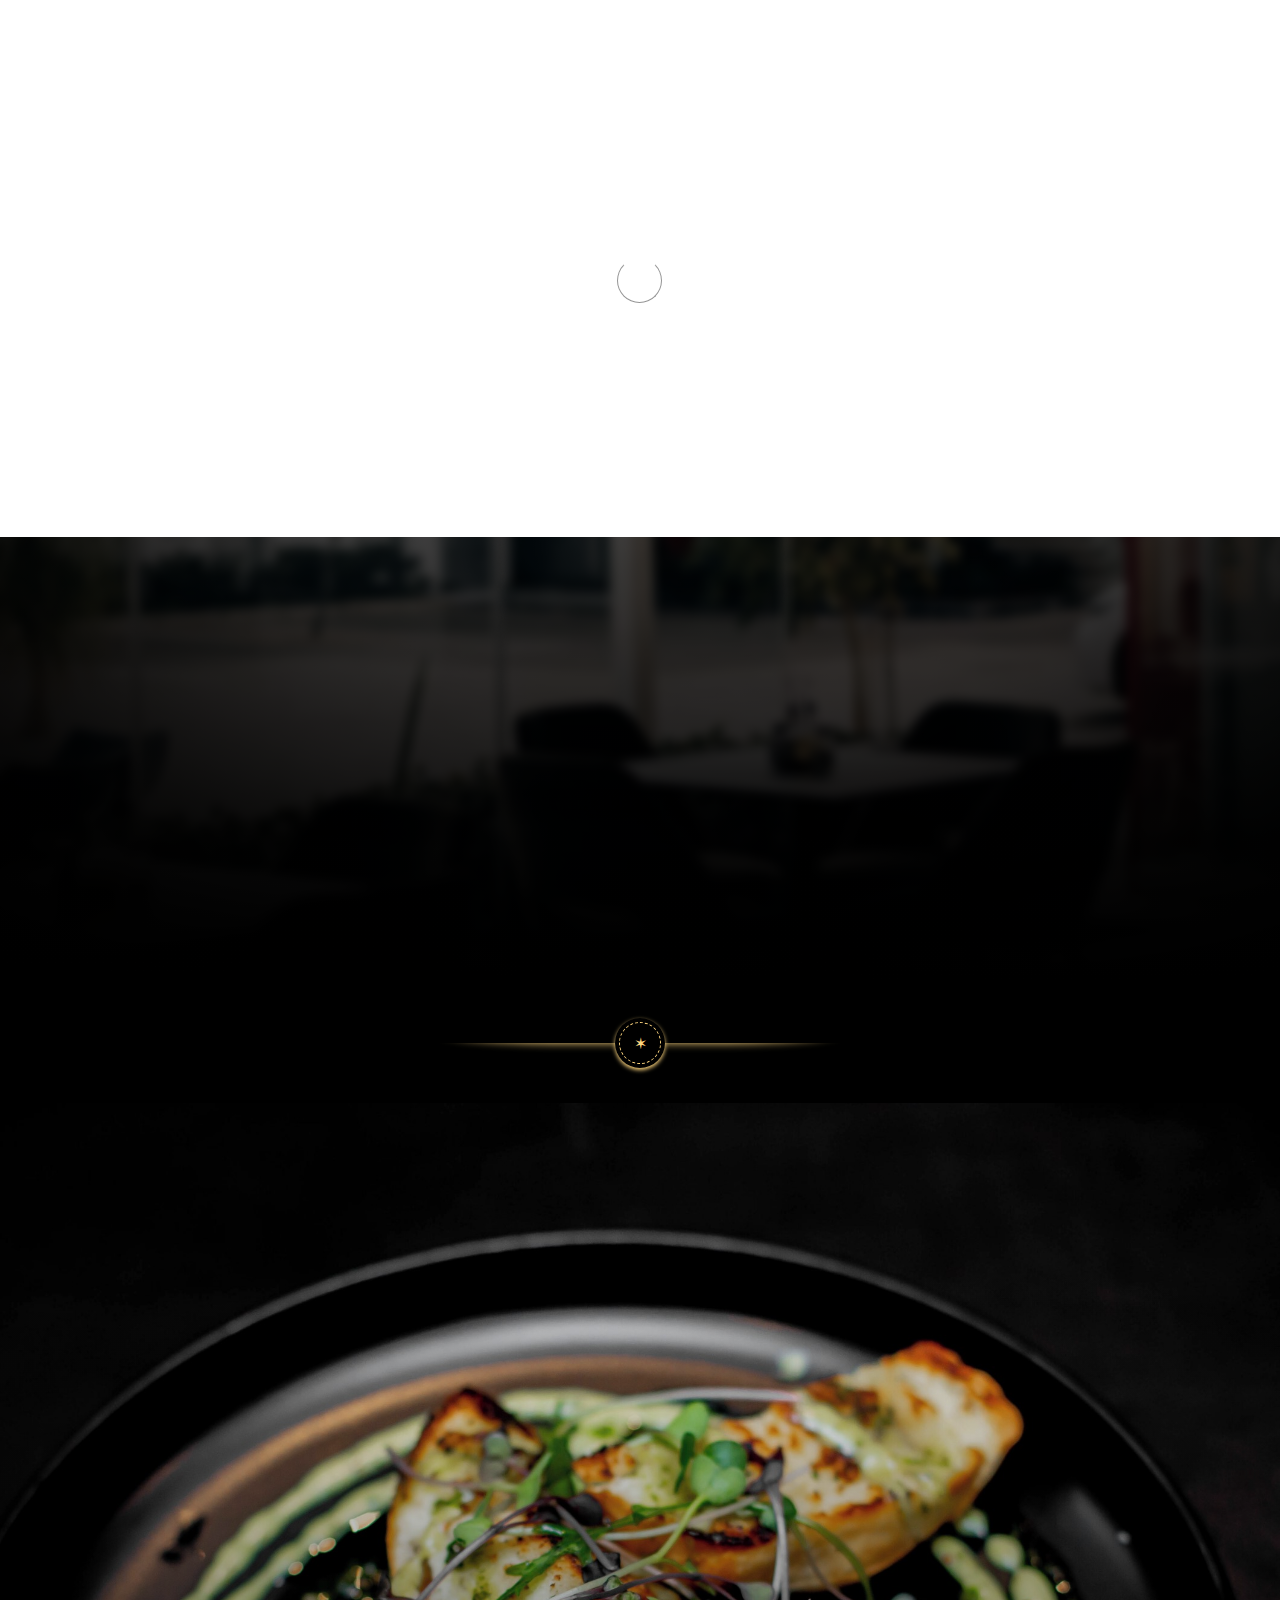
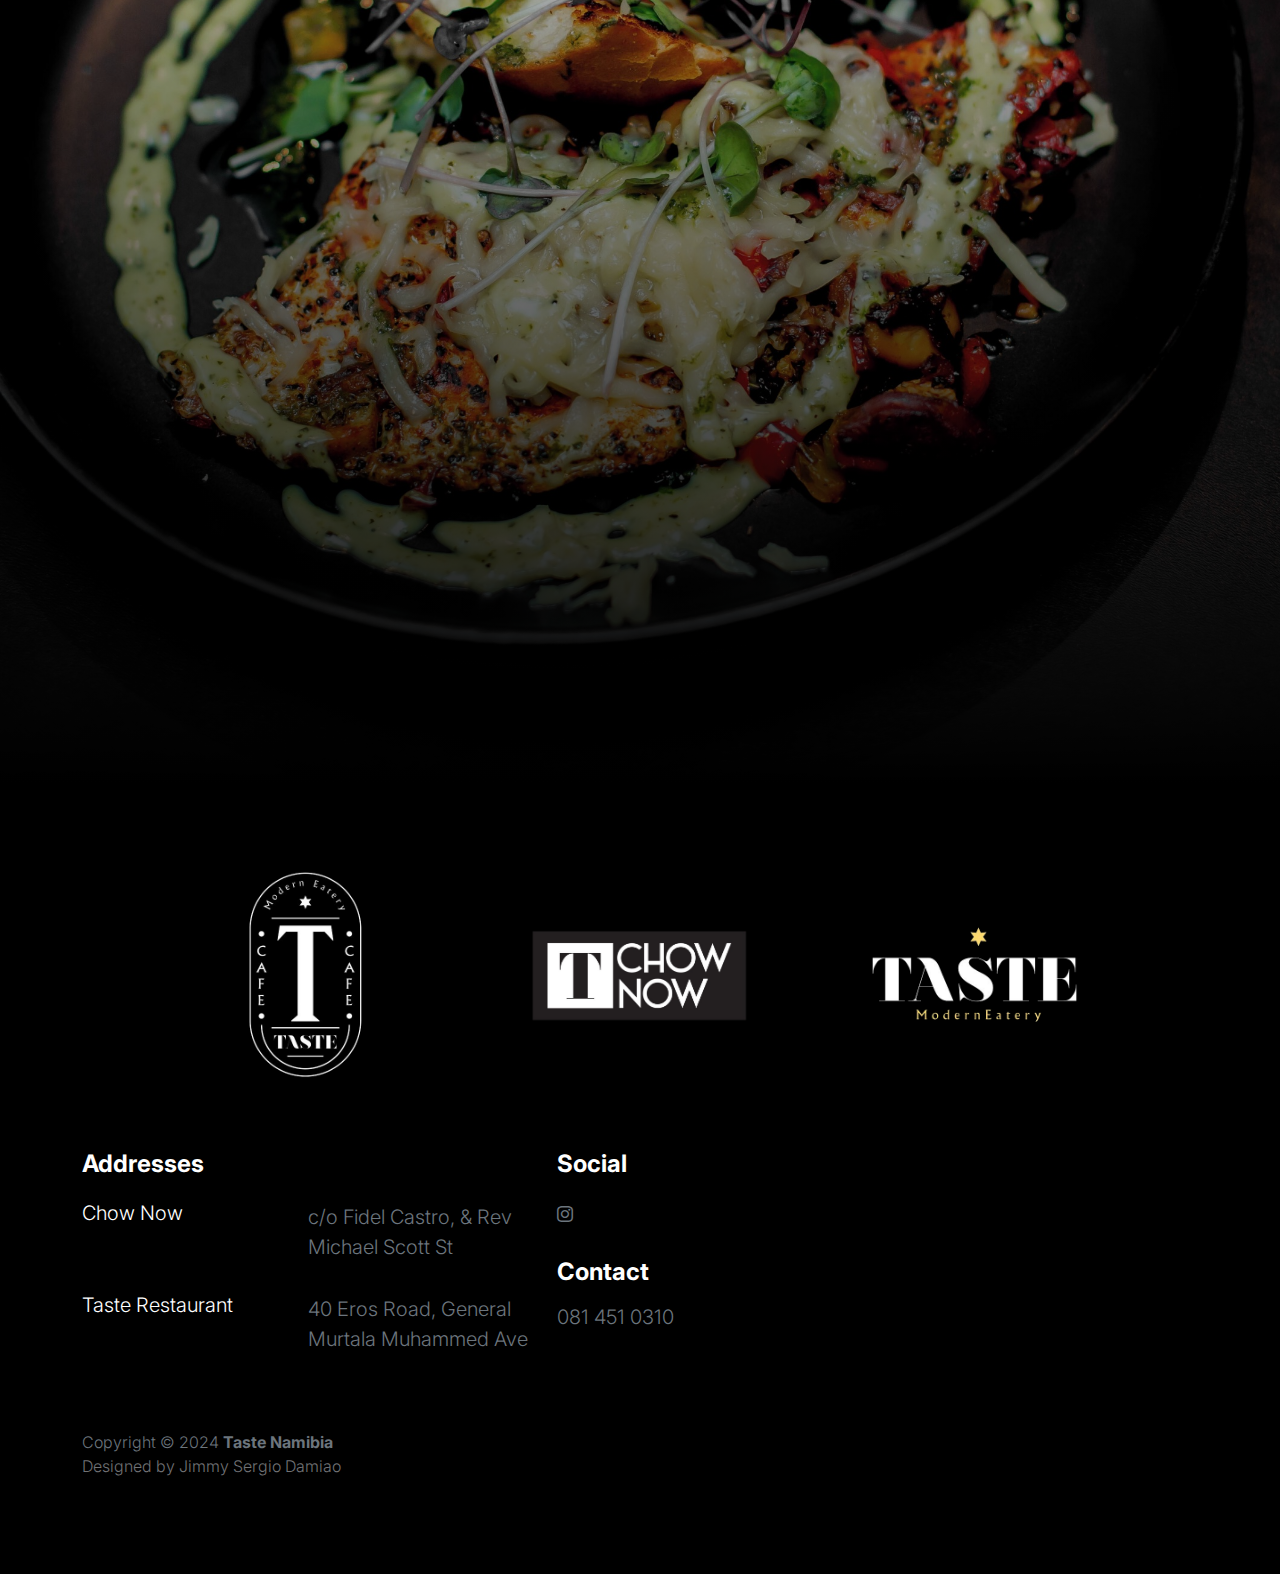
<file: index.html>
<!doctype html>
<html lang="en">
    <head>
        <meta charset="utf-8">
        <meta name="viewport" content="width=device-width, initial-scale=1">

        <meta name="description" content="">
        <meta name="author" content="">

        <title>Taste Menu's</title>
        <link rel="icon" type="image/x-icon" href="./images/TasteMainLogo.jpg">

        <!-- CSS FILES -->
        <link rel="preconnect" href="https://fonts.googleapis.com">

        <link rel="preconnect" href="https://fonts.gstatic.com" crossorigin>

        <link href="https://fonts.googleapis.com/css2?family=Inter:wght@100;300;400;700;900&display=swap" rel="stylesheet">

        <link href="css/bootstrap.min.css" rel="stylesheet">
        <link href="css/bootstrap-icons.css" rel="stylesheet">

        <link rel="stylesheet" href="css/slick.css"/>

        <link href="css/tooplate-little-fashion.css" rel="stylesheet">
    </head>
    
    <body style="background-color: black;">

        <section class="preloader">
            <div class="spinner">
                <span class="sk-inner-circle"></span>
            </div>
        </section>
    
        <main>

            <nav class="navbar navbar-expand-lg">
                <div class="container" style="justify-content: center;">
                    <button class="navbar-toggler" type="button" data-bs-toggle="collapse" data-bs-target="#navbarNav" aria-controls="navbarNav" aria-expanded="false" aria-label="Toggle navigation">
                        <span class="navbar-toggler-icon"></span>
                    </button>

                    <div class="collapse navbar-collapse" id="navbarNav">
                        <ul class="navbar-nav mx-auto">
                            <li class="nav-item">
                                <a class="nav-link active" href="index.html">Home</a>
                            </li>

                            <li class="nav-item">
                                <a class="nav-link" href="tastemenu.html">Taste Menu</a>
                            </li>

                            <li class="nav-item">
                                <a class="nav-link" href="chownowmenu.html">Chow Now Menu</a>
                            </li>

                        </ul>

                    </div>
                </div>
            </nav>
            
            <section class="opening" id="show_bg_2">   
                <div class="opening-img" style="height: 100%;">
                    <img src="images/logos/taste_logo.png" class="img-fluid full-width-img" alt="">
                </div>
            </section>

            <section>
                <div class="astrodivider">
                    <div class="astrodividermask"></div><span><i>&#10038;</i></span>
                </div>
            </section>

            <section class="slick-slideshow">

                <div class="slick-custom">
                    <img src="images/slideshow/Taste-Plate1.jpg" class="img-fluid" alt="">

                    <div class="slick-bottom">
                        <div class="container">
                        </div>
                    </div>
                </div>

                <div class="slick-custom">
                    <img src="images/slideshow/Taste-Plate2.jpg" class="img-fluid" alt="">

                    <div class="slick-bottom">
                        <div class="container">
                        </div>
                    </div>
                </div>

                <div class="slick-custom">
                    <img src="images/slideshow/Taste-Plate3.jpg" class="img-fluid" alt="">

                    <div class="slick-bottom">
                        <div class="container">
                        </div>
                    </div>
                </div>

                <div class="slick-custom">
                    <img src="images/slideshow/T-Chow-Now.jpg" class="img-fluid" alt="">

                    <div class="slick-bottom">
                        <div class="container">
                        </div>
                    </div>
                </div>
            </section>
        </main>

        <footer class="site-footer">
            <div class="container">
                <div style="display: flex; flex-direction: row; justify-content: space-evenly; margin-bottom: 60px; align-items: center;">
                    <img src="images/logos/tastelogo.png" height="20%" width="20%">
                    <img src="images/logos/chownowlogo.png" height="20%" width="20%">
                    <img src="images/logos/taste_logo.png" height="20%" width="20%">
                </div>

                <div class="row mb-4">
                    <div class="col-lg-5 col-8">
                        <h5 class="text-white mb-3">Addresses</h5>

                        <div class="mb-4">
                            <ul class="footer-menu d-flex flex-wrap">
                                <li class="footer-menu-item"><p  class="text-white mb-3">Chow Now</p></li>
                                <li class="footer-menu-item"><p class="footer-menu-link"> c/o Fidel Castro, & Rev Michael Scott St</p></li>        
                            </ul>
                        </div>

                        <div class="mb-4">
                            <ul class="footer-menu d-flex flex-wrap">
                                <li class="footer-menu-item"><p class="text-white mb-3">Taste Restaurant</p></li>
                                <li class="footer-menu-item"><p class="footer-menu-link">40 Eros Road, General Murtala Muhammed Ave</p></li>
                            </ul>
                        </div>
                    </div>

                    <div class="col-lg-3 col-4">

                        <div class="mb-4">
                            <h5 class="text-white mb-3">Social</h5>
                            <ul class="social-icon">
                                <!-- <li><a href="#" class="social-icon-link bi-youtube"></a></li> -->
                                <!-- <li><a href="#" class="social-icon-link bi-whatsapp"></a></li> -->
                                <li><a href="https://www.instagram.com/taste_nam/" class="social-icon-link bi-instagram"></a></li>
                                <!-- <li><a href="#" class="social-icon-link bi-skype"></a></li> -->
                            </ul>
                        </div>
                        
                        <div>
                            <h5 class="text-white">Contact</h5>
                            <p class="footer-menu-link">081 451 0310</p>
                        </div>
                    </div>

                </div>

                <div>
                    <p class="copyright-text text-muted mt-lg-5 mb-2 mb-lg-0">Copyright © 2024 <strong>Taste Namibia</strong></p>    
                    <p class="copyright-text">Designed by <a href="https://jimsergiodamiao.netlify.app/" target="_blank">Jimmy Sergio Damiao</a></p>
                </div>
            </div>
        </footer>

        <!-- JAVASCRIPT FILES -->
        <script src="js/jquery.min.js"></script>
        <script src="js/bootstrap.bundle.min.js"></script>
        <script src="js/Headroom.js"></script>
        <script src="js/jQuery.headroom.js"></script>
        <script src="js/slick.min.js"></script>
        <script src="js/custom.js"></script>

    </body>
</html>
</file>
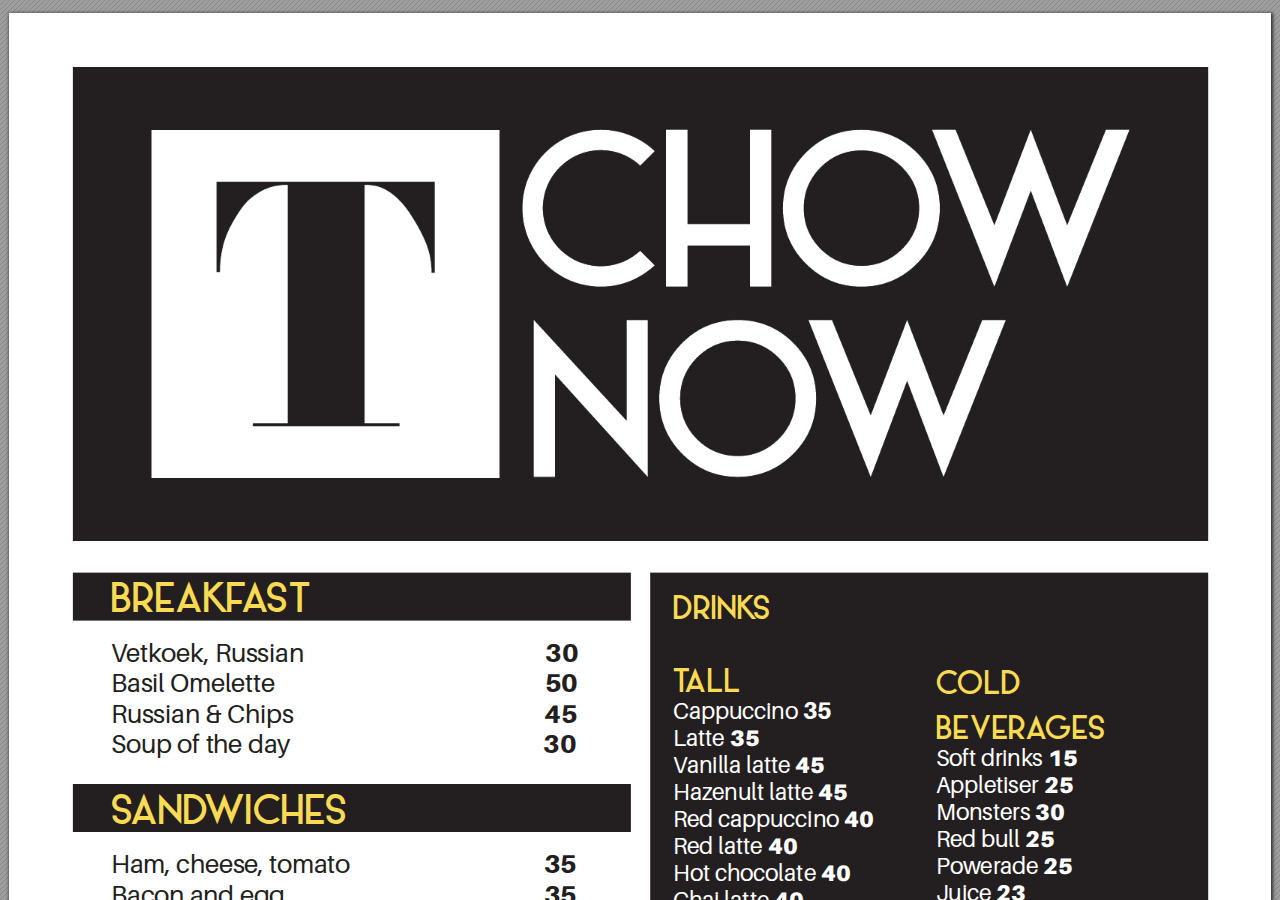
<file: chownowmenu.html>
<!DOCTYPE html>
<!-- Created by pdf2htmlEX (https://github.com/pdf2htmlEX/pdf2htmlEX) -->
<html xmlns="http://www.w3.org/1999/xhtml">
<head>
<meta charset="utf-8"/>
<meta name="generator" content="pdf2htmlEX"/>
<meta http-equiv="X-UA-Compatible" content="IE=edge,chrome=1"/>
<style type="text/css">
/*! 
 * Base CSS for pdf2htmlEX
 * Copyright 2012,2013 Lu Wang <coolwanglu@gmail.com> 
 * https://github.com/pdf2htmlEX/pdf2htmlEX/blob/master/share/LICENSE
 */#sidebar{position:absolute;top:0;left:0;bottom:0;width:250px;padding:0;margin:0;overflow:auto}#page-container{position:absolute;top:0;left:0;margin:0;padding:0;border:0}@media screen{#sidebar.opened+#page-container{left:250px}#page-container{bottom:0;right:0;overflow:auto}.loading-indicator{display:none}.loading-indicator.active{display:block;position:absolute;width:64px;height:64px;top:50%;left:50%;margin-top:-32px;margin-left:-32px}.loading-indicator img{position:absolute;top:0;left:0;bottom:0;right:0}}@media print{@page{margin:0}html{margin:0}body{margin:0;-webkit-print-color-adjust:exact}#sidebar{display:none}#page-container{width:auto;height:auto;overflow:visible;background-color:transparent}.d{display:none}}.pf{position:relative;background-color:white;overflow:hidden;margin:0;border:0}.pc{position:absolute;border:0;padding:0;margin:0;top:0;left:0;width:100%;height:100%;overflow:hidden;display:block;transform-origin:0 0;-ms-transform-origin:0 0;-webkit-transform-origin:0 0}.pc.opened{display:block}.bf{position:absolute;border:0;margin:0;top:0;bottom:0;width:100%;height:100%;-ms-user-select:none;-moz-user-select:none;-webkit-user-select:none;user-select:none}.bi{position:absolute;border:0;margin:0;-ms-user-select:none;-moz-user-select:none;-webkit-user-select:none;user-select:none}@media print{.pf{margin:0;box-shadow:none;page-break-after:always;page-break-inside:avoid}@-moz-document url-prefix(){.pf{overflow:visible;border:1px solid #fff}.pc{overflow:visible}}}.c{position:absolute;border:0;padding:0;margin:0;overflow:hidden;display:block}.t{position:absolute;white-space:pre;font-size:1px;transform-origin:0 100%;-ms-transform-origin:0 100%;-webkit-transform-origin:0 100%;unicode-bidi:bidi-override;-moz-font-feature-settings:"liga" 0}.t:after{content:''}.t:before{content:'';display:inline-block}.t span{position:relative;unicode-bidi:bidi-override}._{display:inline-block;color:transparent;z-index:-1}::selection{background:rgba(127,255,255,0.4)}::-moz-selection{background:rgba(127,255,255,0.4)}.pi{display:none}.d{position:absolute;transform-origin:0 100%;-ms-transform-origin:0 100%;-webkit-transform-origin:0 100%}.it{border:0;background-color:rgba(255,255,255,0.0)}.ir:hover{cursor:pointer}</style>
<style type="text/css">
/*! 
 * Fancy styles for pdf2htmlEX
 * Copyright 2012,2013 Lu Wang <coolwanglu@gmail.com> 
 * https://github.com/pdf2htmlEX/pdf2htmlEX/blob/master/share/LICENSE
 */@keyframes fadein{from{opacity:0}to{opacity:1}}@-webkit-keyframes fadein{from{opacity:0}to{opacity:1}}@keyframes swing{0{transform:rotate(0)}10%{transform:rotate(0)}90%{transform:rotate(720deg)}100%{transform:rotate(720deg)}}@-webkit-keyframes swing{0{-webkit-transform:rotate(0)}10%{-webkit-transform:rotate(0)}90%{-webkit-transform:rotate(720deg)}100%{-webkit-transform:rotate(720deg)}}@media screen{#sidebar{background-color:#2f3236;background-image:url("[data-uri]")}#outline{font-family:Georgia,Times,"Times New Roman",serif;font-size:13px;margin:2em 1em}#outline ul{padding:0}#outline li{list-style-type:none;margin:1em 0}#outline li>ul{margin-left:1em}#outline a,#outline a:visited,#outline a:hover,#outline a:active{line-height:1.2;color:#e8e8e8;text-overflow:ellipsis;white-space:nowrap;text-decoration:none;display:block;overflow:hidden;outline:0}#outline a:hover{color:#0cf}#page-container{background-color:#9e9e9e;background-image:url("[data-uri]");-webkit-transition:left 500ms;transition:left 500ms}.pf{margin:13px auto;box-shadow:1px 1px 3px 1px #333;border-collapse:separate}.pc.opened{-webkit-animation:fadein 100ms;animation:fadein 100ms}.loading-indicator.active{-webkit-animation:swing 1.5s ease-in-out .01s infinite alternate none;animation:swing 1.5s ease-in-out .01s infinite alternate none}.checked{background:no-repeat url([data-uri])}}</style>
<style type="text/css">
.ff0{font-family:sans-serif;visibility:hidden;}
@font-face{font-family:ff1;src:url('[data-uri]')format("woff");}.ff1{font-family:ff1;line-height:0.800293;font-style:normal;font-weight:normal;visibility:visible;}
@font-face{font-family:ff2;src:url('[data-uri]')format("woff");}.ff2{font-family:ff2;line-height:0.964000;font-style:normal;font-weight:normal;visibility:visible;}
@font-face{font-family:ff3;src:url('[data-uri]')format("woff");}.ff3{font-family:ff3;line-height:0.784000;font-style:normal;font-weight:normal;visibility:visible;}
@font-face{font-family:ff4;src:url('[data-uri]')format("woff");}.ff4{font-family:ff4;line-height:0.720000;font-style:normal;font-weight:normal;visibility:visible;}
@font-face{font-family:ff5;src:url('[data-uri]')format("woff");}.ff5{font-family:ff5;line-height:0.714000;font-style:normal;font-weight:normal;visibility:visible;}
.m0{transform:matrix(0.375000,0.000000,0.000000,0.375000,0,0);-ms-transform:matrix(0.375000,0.000000,0.000000,0.375000,0,0);-webkit-transform:matrix(0.375000,0.000000,0.000000,0.375000,0,0);}
.v0{vertical-align:0.000000px;}
.ls1{letter-spacing:0.000000px;}
.ls2{letter-spacing:2.400000px;}
.ls0{letter-spacing:3.000000px;}
.sc_{text-shadow:none;}
.sc0{text-shadow:-0.015em 0 transparent,0 0.015em transparent,0.015em 0 transparent,0 -0.015em  transparent;}
@media screen and (-webkit-min-device-pixel-ratio:0){
.sc_{-webkit-text-stroke:0px transparent;}
.sc0{-webkit-text-stroke:0.015em transparent;text-shadow:none;}
}
.ws0{word-spacing:-3.000000px;}
.ws3{word-spacing:-2.400000px;}
.ws1{word-spacing:0.000000px;}
.ws4{word-spacing:2.400000px;}
.ws2{word-spacing:3.000000px;}
._b{margin-left:-21.144000px;}
._8{margin-left:-14.488000px;}
._0{margin-left:-13.000000px;}
._9{margin-left:-9.480000px;}
._a{margin-left:-8.280000px;}
._4{margin-left:-6.844400px;}
._1{margin-left:-5.660000px;}
._7{margin-left:-4.324800px;}
._2{margin-left:-3.050000px;}
._3{margin-left:-1.632000px;}
._6{width:1.217200px;}
._5{width:3.155200px;}
.fc2{color:rgb(255,255,255);}
.fc1{color:rgb(35,31,32);}
.fc0{color:rgb(248,218,83);}
.fs3{font-size:60.000000px;}
.fs1{font-size:68.000000px;}
.fs2{font-size:80.000000px;}
.fs0{font-size:100.000000px;}
.y0{bottom:0.000000px;}
.y14{bottom:166.214550px;}
.y36{bottom:170.323200px;}
.y13{bottom:196.814550px;}
.y35{bottom:197.323200px;}
.y58{bottom:214.086600px;}
.y34{bottom:224.323200px;}
.y12{bottom:227.414550px;}
.y57{bottom:241.086600px;}
.y11{bottom:258.014550px;}
.y56{bottom:268.086600px;}
.y33{bottom:287.323200px;}
.y55{bottom:295.086600px;}
.y16{bottom:307.649400px;}
.y32{bottom:314.323200px;}
.y31{bottom:341.323200px;}
.y54{bottom:358.086600px;}
.y30{bottom:368.323200px;}
.y10{bottom:377.574900px;}
.y53{bottom:385.086600px;}
.y2f{bottom:395.323200px;}
.yf{bottom:408.174900px;}
.y52{bottom:412.086600px;}
.y2e{bottom:422.323200px;}
.ye{bottom:438.774900px;}
.y51{bottom:439.086600px;}
.yd{bottom:469.374900px;}
.y2d{bottom:494.323200px;}
.yc{bottom:499.974900px;}
.y50{bottom:502.086600px;}
.y2c{bottom:521.323200px;}
.y4f{bottom:529.086600px;}
.yb{bottom:530.574900px;}
.y2b{bottom:548.323200px;}
.y4e{bottom:556.086600px;}
.ya{bottom:561.174900px;}
.y2a{bottom:575.323200px;}
.y4d{bottom:583.086600px;}
.y9{bottom:591.774900px;}
.y29{bottom:602.323200px;}
.y8{bottom:622.374900px;}
.y28{bottom:629.323200px;}
.y4c{bottom:646.086600px;}
.y7{bottom:652.974900px;}
.y27{bottom:656.323200px;}
.y4b{bottom:673.086600px;}
.y26{bottom:683.323200px;}
.y6{bottom:683.574900px;}
.y4a{bottom:700.086600px;}
.y25{bottom:710.323200px;}
.y49{bottom:727.086600px;}
.y15{bottom:733.209600px;}
.y24{bottom:737.323200px;}
.y48{bottom:754.086600px;}
.y23{bottom:764.323200px;}
.y47{bottom:781.086600px;}
.y3c{bottom:803.135250px;}
.y3b{bottom:833.735250px;}
.y22{bottom:836.323200px;}
.y46{bottom:844.086600px;}
.y21{bottom:863.323200px;}
.y3a{bottom:864.335100px;}
.y45{bottom:871.086600px;}
.y20{bottom:890.323200px;}
.y39{bottom:894.935250px;}
.y44{bottom:898.086600px;}
.y1f{bottom:917.323200px;}
.y43{bottom:925.086600px;}
.y38{bottom:925.535100px;}
.y1e{bottom:944.323200px;}
.y42{bottom:952.086600px;}
.y1d{bottom:971.323200px;}
.y37{bottom:975.169800px;}
.y41{bottom:979.086600px;}
.y1c{bottom:998.323200px;}
.y40{bottom:1006.086600px;}
.y1b{bottom:1025.323200px;}
.y3f{bottom:1033.086600px;}
.y5{bottom:1045.095450px;}
.y1a{bottom:1052.323200px;}
.y3e{bottom:1060.086600px;}
.y4{bottom:1075.695450px;}
.y19{bottom:1079.323200px;}
.y3d{bottom:1105.086600px;}
.y3{bottom:1106.295450px;}
.y18{bottom:1106.323200px;}
.y2{bottom:1136.895450px;}
.y17{bottom:1180.123200px;}
.y1{bottom:1186.530000px;}
.h5{height:45.240000px;}
.h3{height:51.272000px;}
.h4{height:64.023438px;}
.h2{height:80.029297px;}
.h1{height:1785.750000px;}
.h0{height:1785.825000px;}
.w0{width:1262.835000px;}
.w1{width:1263.000000px;}
.x0{left:0.000000px;}
.x1{left:102.368250px;}
.x2{left:664.320000px;}
.x3{left:927.288000px;}
@media print{
.v0{vertical-align:0.000000pt;}
.ls1{letter-spacing:0.000000pt;}
.ls2{letter-spacing:2.133333pt;}
.ls0{letter-spacing:2.666667pt;}
.ws0{word-spacing:-2.666667pt;}
.ws3{word-spacing:-2.133333pt;}
.ws1{word-spacing:0.000000pt;}
.ws4{word-spacing:2.133333pt;}
.ws2{word-spacing:2.666667pt;}
._b{margin-left:-18.794667pt;}
._8{margin-left:-12.878222pt;}
._0{margin-left:-11.555556pt;}
._9{margin-left:-8.426667pt;}
._a{margin-left:-7.360000pt;}
._4{margin-left:-6.083911pt;}
._1{margin-left:-5.031111pt;}
._7{margin-left:-3.844267pt;}
._2{margin-left:-2.711111pt;}
._3{margin-left:-1.450667pt;}
._6{width:1.081956pt;}
._5{width:2.804622pt;}
.fs3{font-size:53.333333pt;}
.fs1{font-size:60.444444pt;}
.fs2{font-size:71.111111pt;}
.fs0{font-size:88.888889pt;}
.y0{bottom:0.000000pt;}
.y14{bottom:147.746267pt;}
.y36{bottom:151.398400pt;}
.y13{bottom:174.946267pt;}
.y35{bottom:175.398400pt;}
.y58{bottom:190.299200pt;}
.y34{bottom:199.398400pt;}
.y12{bottom:202.146267pt;}
.y57{bottom:214.299200pt;}
.y11{bottom:229.346267pt;}
.y56{bottom:238.299200pt;}
.y33{bottom:255.398400pt;}
.y55{bottom:262.299200pt;}
.y16{bottom:273.466133pt;}
.y32{bottom:279.398400pt;}
.y31{bottom:303.398400pt;}
.y54{bottom:318.299200pt;}
.y30{bottom:327.398400pt;}
.y10{bottom:335.622133pt;}
.y53{bottom:342.299200pt;}
.y2f{bottom:351.398400pt;}
.yf{bottom:362.822133pt;}
.y52{bottom:366.299200pt;}
.y2e{bottom:375.398400pt;}
.ye{bottom:390.022133pt;}
.y51{bottom:390.299200pt;}
.yd{bottom:417.222133pt;}
.y2d{bottom:439.398400pt;}
.yc{bottom:444.422133pt;}
.y50{bottom:446.299200pt;}
.y2c{bottom:463.398400pt;}
.y4f{bottom:470.299200pt;}
.yb{bottom:471.622133pt;}
.y2b{bottom:487.398400pt;}
.y4e{bottom:494.299200pt;}
.ya{bottom:498.822133pt;}
.y2a{bottom:511.398400pt;}
.y4d{bottom:518.299200pt;}
.y9{bottom:526.022133pt;}
.y29{bottom:535.398400pt;}
.y8{bottom:553.222133pt;}
.y28{bottom:559.398400pt;}
.y4c{bottom:574.299200pt;}
.y7{bottom:580.422133pt;}
.y27{bottom:583.398400pt;}
.y4b{bottom:598.299200pt;}
.y26{bottom:607.398400pt;}
.y6{bottom:607.622133pt;}
.y4a{bottom:622.299200pt;}
.y25{bottom:631.398400pt;}
.y49{bottom:646.299200pt;}
.y15{bottom:651.741867pt;}
.y24{bottom:655.398400pt;}
.y48{bottom:670.299200pt;}
.y23{bottom:679.398400pt;}
.y47{bottom:694.299200pt;}
.y3c{bottom:713.898000pt;}
.y3b{bottom:741.098000pt;}
.y22{bottom:743.398400pt;}
.y46{bottom:750.299200pt;}
.y21{bottom:767.398400pt;}
.y3a{bottom:768.297867pt;}
.y45{bottom:774.299200pt;}
.y20{bottom:791.398400pt;}
.y39{bottom:795.498000pt;}
.y44{bottom:798.299200pt;}
.y1f{bottom:815.398400pt;}
.y43{bottom:822.299200pt;}
.y38{bottom:822.697867pt;}
.y1e{bottom:839.398400pt;}
.y42{bottom:846.299200pt;}
.y1d{bottom:863.398400pt;}
.y37{bottom:866.817600pt;}
.y41{bottom:870.299200pt;}
.y1c{bottom:887.398400pt;}
.y40{bottom:894.299200pt;}
.y1b{bottom:911.398400pt;}
.y3f{bottom:918.299200pt;}
.y5{bottom:928.973733pt;}
.y1a{bottom:935.398400pt;}
.y3e{bottom:942.299200pt;}
.y4{bottom:956.173733pt;}
.y19{bottom:959.398400pt;}
.y3d{bottom:982.299200pt;}
.y3{bottom:983.373733pt;}
.y18{bottom:983.398400pt;}
.y2{bottom:1010.573733pt;}
.y17{bottom:1048.998400pt;}
.y1{bottom:1054.693333pt;}
.h5{height:40.213333pt;}
.h3{height:45.575111pt;}
.h4{height:56.909722pt;}
.h2{height:71.137153pt;}
.h1{height:1587.333333pt;}
.h0{height:1587.400000pt;}
.w0{width:1122.520000pt;}
.w1{width:1122.666667pt;}
.x0{left:0.000000pt;}
.x1{left:90.994000pt;}
.x2{left:590.506667pt;}
.x3{left:824.256000pt;}
}
</style>
<script>
/*
 Copyright 2012 Mozilla Foundation 
 Copyright 2013 Lu Wang <coolwanglu@gmail.com>
 Apachine License Version 2.0 
*/
(function(){function b(a,b,e,f){var c=(a.className||"").split(/\s+/g);""===c[0]&&c.shift();var d=c.indexOf(b);0>d&&e&&c.push(b);0<=d&&f&&c.splice(d,1);a.className=c.join(" ");return 0<=d}if(!("classList"in document.createElement("div"))){var e={add:function(a){b(this.element,a,!0,!1)},contains:function(a){return b(this.element,a,!1,!1)},remove:function(a){b(this.element,a,!1,!0)},toggle:function(a){b(this.element,a,!0,!0)}};Object.defineProperty(HTMLElement.prototype,"classList",{get:function(){if(this._classList)return this._classList;
var a=Object.create(e,{element:{value:this,writable:!1,enumerable:!0}});Object.defineProperty(this,"_classList",{value:a,writable:!1,enumerable:!1});return a},enumerable:!0})}})();
</script>
<script>
(function(){/*
 pdf2htmlEX.js: Core UI functions for pdf2htmlEX 
 Copyright 2012,2013 Lu Wang <coolwanglu@gmail.com> and other contributors 
 https://github.com/pdf2htmlEX/pdf2htmlEX/blob/master/share/LICENSE 
*/
var pdf2htmlEX=window.pdf2htmlEX=window.pdf2htmlEX||{},CSS_CLASS_NAMES={page_frame:"pf",page_content_box:"pc",page_data:"pi",background_image:"bi",link:"l",input_radio:"ir",__dummy__:"no comma"},DEFAULT_CONFIG={container_id:"page-container",sidebar_id:"sidebar",outline_id:"outline",loading_indicator_cls:"loading-indicator",preload_pages:3,render_timeout:100,scale_step:0.9,key_handler:!0,hashchange_handler:!0,view_history_handler:!0,__dummy__:"no comma"},EPS=1E-6;
function invert(a){var b=a[0]*a[3]-a[1]*a[2];return[a[3]/b,-a[1]/b,-a[2]/b,a[0]/b,(a[2]*a[5]-a[3]*a[4])/b,(a[1]*a[4]-a[0]*a[5])/b]}function transform(a,b){return[a[0]*b[0]+a[2]*b[1]+a[4],a[1]*b[0]+a[3]*b[1]+a[5]]}function get_page_number(a){return parseInt(a.getAttribute("data-page-no"),16)}function disable_dragstart(a){for(var b=0,c=a.length;b<c;++b)a[b].addEventListener("dragstart",function(){return!1},!1)}
function clone_and_extend_objs(a){for(var b={},c=0,e=arguments.length;c<e;++c){var h=arguments[c],d;for(d in h)h.hasOwnProperty(d)&&(b[d]=h[d])}return b}
function Page(a){if(a){this.shown=this.loaded=!1;this.page=a;this.num=get_page_number(a);this.original_height=a.clientHeight;this.original_width=a.clientWidth;var b=a.getElementsByClassName(CSS_CLASS_NAMES.page_content_box)[0];b&&(this.content_box=b,this.original_scale=this.cur_scale=this.original_height/b.clientHeight,this.page_data=JSON.parse(a.getElementsByClassName(CSS_CLASS_NAMES.page_data)[0].getAttribute("data-data")),this.ctm=this.page_data.ctm,this.ictm=invert(this.ctm),this.loaded=!0)}}
Page.prototype={hide:function(){this.loaded&&this.shown&&(this.content_box.classList.remove("opened"),this.shown=!1)},show:function(){this.loaded&&!this.shown&&(this.content_box.classList.add("opened"),this.shown=!0)},rescale:function(a){this.cur_scale=0===a?this.original_scale:a;this.loaded&&(a=this.content_box.style,a.msTransform=a.webkitTransform=a.transform="scale("+this.cur_scale.toFixed(3)+")");a=this.page.style;a.height=this.original_height*this.cur_scale+"px";a.width=this.original_width*this.cur_scale+
"px"},view_position:function(){var a=this.page,b=a.parentNode;return[b.scrollLeft-a.offsetLeft-a.clientLeft,b.scrollTop-a.offsetTop-a.clientTop]},height:function(){return this.page.clientHeight},width:function(){return this.page.clientWidth}};function Viewer(a){this.config=clone_and_extend_objs(DEFAULT_CONFIG,0<arguments.length?a:{});this.pages_loading=[];this.init_before_loading_content();var b=this;document.addEventListener("DOMContentLoaded",function(){b.init_after_loading_content()},!1)}
Viewer.prototype={scale:1,cur_page_idx:0,first_page_idx:0,init_before_loading_content:function(){this.pre_hide_pages()},initialize_radio_button:function(){for(var a=document.getElementsByClassName(CSS_CLASS_NAMES.input_radio),b=0;b<a.length;b++)a[b].addEventListener("click",function(){this.classList.toggle("checked")})},init_after_loading_content:function(){this.sidebar=document.getElementById(this.config.sidebar_id);this.outline=document.getElementById(this.config.outline_id);this.container=document.getElementById(this.config.container_id);
this.loading_indicator=document.getElementsByClassName(this.config.loading_indicator_cls)[0];for(var a=!0,b=this.outline.childNodes,c=0,e=b.length;c<e;++c)if("ul"===b[c].nodeName.toLowerCase()){a=!1;break}a||this.sidebar.classList.add("opened");this.find_pages();if(0!=this.pages.length){disable_dragstart(document.getElementsByClassName(CSS_CLASS_NAMES.background_image));this.config.key_handler&&this.register_key_handler();var h=this;this.config.hashchange_handler&&window.addEventListener("hashchange",
function(a){h.navigate_to_dest(document.location.hash.substring(1))},!1);this.config.view_history_handler&&window.addEventListener("popstate",function(a){a.state&&h.navigate_to_dest(a.state)},!1);this.container.addEventListener("scroll",function(){h.update_page_idx();h.schedule_render(!0)},!1);[this.outline].concat(Array.from(this.container.querySelectorAll("a.l"))).forEach(function(a){a.addEventListener("click",h.link_handler.bind(h),!1)});this.initialize_radio_button();this.render()}},find_pages:function(){for(var a=
[],b={},c=this.container.childNodes,e=0,h=c.length;e<h;++e){var d=c[e];d.nodeType===Node.ELEMENT_NODE&&d.classList.contains(CSS_CLASS_NAMES.page_frame)&&(d=new Page(d),a.push(d),b[d.num]=a.length-1)}this.pages=a;this.page_map=b},load_page:function(a,b,c){var e=this.pages;if(!(a>=e.length||(e=e[a],e.loaded||this.pages_loading[a]))){var e=e.page,h=e.getAttribute("data-page-url");if(h){this.pages_loading[a]=!0;var d=e.getElementsByClassName(this.config.loading_indicator_cls)[0];"undefined"===typeof d&&
(d=this.loading_indicator.cloneNode(!0),d.classList.add("active"),e.appendChild(d));var f=this,g=new XMLHttpRequest;g.open("GET",h,!0);g.onload=function(){if(200===g.status||0===g.status){var b=document.createElement("div");b.innerHTML=g.responseText;for(var d=null,b=b.childNodes,e=0,h=b.length;e<h;++e){var p=b[e];if(p.nodeType===Node.ELEMENT_NODE&&p.classList.contains(CSS_CLASS_NAMES.page_frame)){d=p;break}}b=f.pages[a];f.container.replaceChild(d,b.page);b=new Page(d);f.pages[a]=b;b.hide();b.rescale(f.scale);
disable_dragstart(d.getElementsByClassName(CSS_CLASS_NAMES.background_image));f.schedule_render(!1);c&&c(b)}delete f.pages_loading[a]};g.send(null)}void 0===b&&(b=this.config.preload_pages);0<--b&&(f=this,setTimeout(function(){f.load_page(a+1,b)},0))}},pre_hide_pages:function(){var a="@media screen{."+CSS_CLASS_NAMES.page_content_box+"{display:none;}}",b=document.createElement("style");b.styleSheet?b.styleSheet.cssText=a:b.appendChild(document.createTextNode(a));document.head.appendChild(b)},render:function(){for(var a=
this.container,b=a.scrollTop,c=a.clientHeight,a=b-c,b=b+c+c,c=this.pages,e=0,h=c.length;e<h;++e){var d=c[e],f=d.page,g=f.offsetTop+f.clientTop,f=g+f.clientHeight;g<=b&&f>=a?d.loaded?d.show():this.load_page(e):d.hide()}},update_page_idx:function(){var a=this.pages,b=a.length;if(!(2>b)){for(var c=this.container,e=c.scrollTop,c=e+c.clientHeight,h=-1,d=b,f=d-h;1<f;){var g=h+Math.floor(f/2),f=a[g].page;f.offsetTop+f.clientTop+f.clientHeight>=e?d=g:h=g;f=d-h}this.first_page_idx=d;for(var g=h=this.cur_page_idx,
k=0;d<b;++d){var f=a[d].page,l=f.offsetTop+f.clientTop,f=f.clientHeight;if(l>c)break;f=(Math.min(c,l+f)-Math.max(e,l))/f;if(d===h&&Math.abs(f-1)<=EPS){g=h;break}f>k&&(k=f,g=d)}this.cur_page_idx=g}},schedule_render:function(a){if(void 0!==this.render_timer){if(!a)return;clearTimeout(this.render_timer)}var b=this;this.render_timer=setTimeout(function(){delete b.render_timer;b.render()},this.config.render_timeout)},register_key_handler:function(){var a=this;window.addEventListener("DOMMouseScroll",function(b){if(b.ctrlKey){b.preventDefault();
var c=a.container,e=c.getBoundingClientRect(),c=[b.clientX-e.left-c.clientLeft,b.clientY-e.top-c.clientTop];a.rescale(Math.pow(a.config.scale_step,b.detail),!0,c)}},!1);window.addEventListener("keydown",function(b){var c=!1,e=b.ctrlKey||b.metaKey,h=b.altKey;switch(b.keyCode){case 61:case 107:case 187:e&&(a.rescale(1/a.config.scale_step,!0),c=!0);break;case 173:case 109:case 189:e&&(a.rescale(a.config.scale_step,!0),c=!0);break;case 48:e&&(a.rescale(0,!1),c=!0);break;case 33:h?a.scroll_to(a.cur_page_idx-
1):a.container.scrollTop-=a.container.clientHeight;c=!0;break;case 34:h?a.scroll_to(a.cur_page_idx+1):a.container.scrollTop+=a.container.clientHeight;c=!0;break;case 35:a.container.scrollTop=a.container.scrollHeight;c=!0;break;case 36:a.container.scrollTop=0,c=!0}c&&b.preventDefault()},!1)},rescale:function(a,b,c){var e=this.scale;this.scale=a=0===a?1:b?e*a:a;c||(c=[0,0]);b=this.container;c[0]+=b.scrollLeft;c[1]+=b.scrollTop;for(var h=this.pages,d=h.length,f=this.first_page_idx;f<d;++f){var g=h[f].page;
if(g.offsetTop+g.clientTop>=c[1])break}g=f-1;0>g&&(g=0);var g=h[g].page,k=g.clientWidth,f=g.clientHeight,l=g.offsetLeft+g.clientLeft,m=c[0]-l;0>m?m=0:m>k&&(m=k);k=g.offsetTop+g.clientTop;c=c[1]-k;0>c?c=0:c>f&&(c=f);for(f=0;f<d;++f)h[f].rescale(a);b.scrollLeft+=m/e*a+g.offsetLeft+g.clientLeft-m-l;b.scrollTop+=c/e*a+g.offsetTop+g.clientTop-c-k;this.schedule_render(!0)},fit_width:function(){var a=this.cur_page_idx;this.rescale(this.container.clientWidth/this.pages[a].width(),!0);this.scroll_to(a)},fit_height:function(){var a=
this.cur_page_idx;this.rescale(this.container.clientHeight/this.pages[a].height(),!0);this.scroll_to(a)},get_containing_page:function(a){for(;a;){if(a.nodeType===Node.ELEMENT_NODE&&a.classList.contains(CSS_CLASS_NAMES.page_frame)){a=get_page_number(a);var b=this.page_map;return a in b?this.pages[b[a]]:null}a=a.parentNode}return null},link_handler:function(a){var b=a.target,c=b.getAttribute("data-dest-detail");c||(b=a.currentTarget,c=b.getAttribute("data-dest-detail"));if(c){if(this.config.view_history_handler)try{var e=
this.get_current_view_hash();window.history.replaceState(e,"","#"+e);window.history.pushState(c,"","#"+c)}catch(h){}this.navigate_to_dest(c,this.get_containing_page(b));a.preventDefault()}},navigate_to_dest:function(a,b){try{var c=JSON.parse(a)}catch(e){return}if(c instanceof Array){var h=c[0],d=this.page_map;if(h in d){for(var f=d[h],h=this.pages[f],d=2,g=c.length;d<g;++d){var k=c[d];if(null!==k&&"number"!==typeof k)return}for(;6>c.length;)c.push(null);var g=b||this.pages[this.cur_page_idx],d=g.view_position(),
d=transform(g.ictm,[d[0],g.height()-d[1]]),g=this.scale,l=[0,0],m=!0,k=!1,n=this.scale;switch(c[1]){case "XYZ":l=[null===c[2]?d[0]:c[2]*n,null===c[3]?d[1]:c[3]*n];g=c[4];if(null===g||0===g)g=this.scale;k=!0;break;case "Fit":case "FitB":l=[0,0];k=!0;break;case "FitH":case "FitBH":l=[0,null===c[2]?d[1]:c[2]*n];k=!0;break;case "FitV":case "FitBV":l=[null===c[2]?d[0]:c[2]*n,0];k=!0;break;case "FitR":l=[c[2]*n,c[5]*n],m=!1,k=!0}if(k){this.rescale(g,!1);var p=this,c=function(a){l=transform(a.ctm,l);m&&
(l[1]=a.height()-l[1]);p.scroll_to(f,l)};h.loaded?c(h):(this.load_page(f,void 0,c),this.scroll_to(f))}}}},scroll_to:function(a,b){var c=this.pages;if(!(0>a||a>=c.length)){c=c[a].view_position();void 0===b&&(b=[0,0]);var e=this.container;e.scrollLeft+=b[0]-c[0];e.scrollTop+=b[1]-c[1]}},get_current_view_hash:function(){var a=[],b=this.pages[this.cur_page_idx];a.push(b.num);a.push("XYZ");var c=b.view_position(),c=transform(b.ictm,[c[0],b.height()-c[1]]);a.push(c[0]/this.scale);a.push(c[1]/this.scale);
a.push(this.scale);return JSON.stringify(a)}};pdf2htmlEX.Viewer=Viewer;})();
</script>
<script>
try{
pdf2htmlEX.defaultViewer = new pdf2htmlEX.Viewer({});
}catch(e){}
</script>
<title></title>
</head>
<body>
<div id="sidebar">
<div id="outline">
</div>
</div>
<div id="page-container">
<div id="pf1" class="pf w0 h0" data-page-no="1"><div class="pc pc1 w0 h0"><img class="bi x0 y0 w1 h1" alt="" src="[data-uri]"/><div class="t m0 x1 h2 y1 ff1 fs0 fc0 sc0 ls0 ws0">BREAKF<span class="_ _0"></span>A<span class="_ _1"></span>ST<span class="_ _2"></span> </div><div class="t m0 x1 h3 y2 ff2 fs1 fc1 sc0 ls1 ws1">V<span class="_ _3"></span>etkoek, Russian                                           <span class="ff3">30</span></div><div class="t m0 x1 h3 y3 ff2 fs1 fc1 sc0 ls1 ws1">Basil Omelette                                                <span class="ff3">50</span></div><div class="t m0 x1 h3 y4 ff2 fs1 fc1 sc0 ls1 ws1">Russian &amp; Chips                                             <span class="_ _4"></span><span class="ff3">45</span></div><div class="t m0 x1 h3 y5 ff2 fs1 fc1 sc0 ls1 ws1">Soup of the day                                             <span class="ff3">30</span></div><div class="t m0 x1 h3 y6 ff2 fs1 fc1 sc0 ls1 ws1">Beef burger                                                     <span class="_ _1"></span> <span class="_ _1"></span><span class="ff3">50/65</span></div><div class="t m0 x1 h3 y7 ff2 fs1 fc1 sc0 ls1 ws1">Chicken wings                                               <span class="ff3">40</span></div><div class="t m0 x1 h3 y8 ff2 fs1 fc1 sc0 ls1 ws1">Ramen with pork belly                                <span class="ff3">50</span></div><div class="t m0 x1 h3 y9 ff2 fs1 fc1 sc0 ls1 ws1">Ramen with steak                                        <span class="_ _5"></span> <span class="ff3">45</span></div><div class="t m0 x1 h3 ya ff2 fs1 fc1 sc0 ls1 ws1">Hake &amp; Chips                                                  <span class="ff3">40</span></div><div class="t m0 x1 h3 yb ff2 fs1 fc1 sc0 ls1 ws1">Quarter chick<span class="_ _3"></span>en                                             <span class="ff3">60</span></div><div class="t m0 x1 h3 yc ff2 fs1 fc1 sc0 ls1 ws1">Spaghetti Bolognaise                                 <span class="_ _5"></span><span class="ff3">40</span></div><div class="t m0 x1 h3 yd ff2 fs1 fc1 sc0 ls1 ws1">Lamb stew                                                       <span class="ff3">40</span></div><div class="t m0 x1 h3 ye ff2 fs1 fc1 sc0 ls1 ws1">Steak salad                                                      <span class="ff3">40</span></div><div class="t m0 x1 h3 yf ff2 fs1 fc1 sc0 ls1 ws1">Prawn meat sal<span class="_ _6"></span>ad                                         <span class="ff3">50</span></div><div class="t m0 x1 h3 y10 ff2 fs1 fc1 sc0 ls1 ws1">Steak Sandwich                                            <span class="_ _7"></span> <span class="_ _7"></span><span class="ff3">40</span></div><div class="t m0 x1 h3 y11 ff2 fs1 fc1 sc0 ls1 ws1">Neck Stew, Asian Fried rice                      <span class="ff3">35</span></div><div class="t m0 x1 h3 y12 ff2 fs1 fc1 sc0 ls1 ws1">Lamb stew                                                       <span class="ff3">40</span></div><div class="t m0 x1 h3 y13 ff2 fs1 fc1 sc0 ls1 ws1">Lemon &amp; herb chicken                               <span class="ff3">45</span></div><div class="t m0 x1 h3 y14 ff2 fs1 fc1 sc0 ls1 ws1">Chicken wings                                               <span class="ff3">40 for 5</span></div><div class="t m0 x1 h2 y15 ff1 fs0 fc0 sc0 ls0 ws0">DELI<span class="_ _2"></span> </div><div class="t m0 x1 h2 y16 ff1 fs0 fc0 sc0 ls0 ws2">BUFFET<span class="_ _2"></span>  </div><div class="t m0 x2 h4 y17 ff1 fs2 fc0 sc0 ls2 ws3">DRINK<span class="_ _4"></span>S</div><div class="t m0 x2 h2 y18 ff1 fs2 fc0 sc0 ls2 ws3">T<span class="_ _8"></span>ALL<span class="_ _2"></span><span class="fs0 fc2 ls1 ws1"> </span></div><div class="t m0 x2 h5 y19 ff2 fs3 fc2 sc0 ls1 ws1">Cappuccino <span class="ff3">35</span> </div><div class="t m0 x2 h5 y1a ff2 fs3 fc2 sc0 ls1 ws1">Latte <span class="ff4">35</span></div><div class="t m0 x2 h5 y1b ff2 fs3 fc2 sc0 ls1 ws1">Vanilla l<span class="_ _6"></span>atte <span class="ff4">45</span></div><div class="t m0 x2 h5 y1c ff2 fs3 fc2 sc0 ls1 ws1">Hazenult latte <span class="ff4">45</span></div><div class="t m0 x2 h5 y1d ff2 fs3 fc2 sc0 ls1 ws1">Red cappuccino <span class="ff4">40</span> </div><div class="t m0 x2 h5 y1e ff2 fs3 fc2 sc0 ls1 ws1">Red l<span class="_ _6"></span>atte <span class="ff4">40</span></div><div class="t m0 x2 h5 y1f ff2 fs3 fc2 sc0 ls1 ws1">Hot chocol<span class="_ _6"></span>ate <span class="ff4">40</span>  </div><div class="t m0 x2 h5 y20 ff2 fs3 fc2 sc0 ls1 ws1">Chai l<span class="_ _6"></span>atte <span class="ff4">40</span></div><div class="t m0 x2 h5 y21 ff2 fs3 fc2 sc0 ls1 ws1">Dirty chai l<span class="_ _6"></span>atte <span class="ff4">45</span></div><div class="t m0 x2 h5 y22 ff2 fs3 fc2 sc0 ls1 ws1">Mocha chino <span class="ff4">45</span></div><div class="t m0 x2 h2 y23 ff1 fs2 fc0 sc0 ls2 ws3">GRANDE<span class="_ _2"></span><span class="fs0 fc2 ls1 ws1"> </span></div><div class="t m0 x2 h5 y24 ff2 fs3 fc2 sc0 ls1 ws1">Cappuccino <span class="ff4">45</span></div><div class="t m0 x2 h5 y25 ff2 fs3 fc2 sc0 ls1 ws1">Latte <span class="ff4">45</span></div><div class="t m0 x2 h5 y26 ff2 fs3 fc2 sc0 ls1 ws1">Vanilla l<span class="_ _6"></span>atte <span class="ff4">55</span></div><div class="t m0 x2 h5 y27 ff2 fs3 fc2 sc0 ls1 ws1">Hazenult latte <span class="ff4">55</span></div><div class="t m0 x2 h5 y28 ff2 fs3 fc2 sc0 ls1 ws1">Red cappuccino <span class="ff4">50</span></div><div class="t m0 x2 h5 y29 ff2 fs3 fc2 sc0 ls1 ws1">Red l<span class="_ _6"></span>atte <span class="ff4">50</span></div><div class="t m0 x2 h5 y2a ff2 fs3 fc2 sc0 ls1 ws1">Hot chocol<span class="_ _6"></span>ate <span class="ff4">50</span> </div><div class="t m0 x2 h5 y2b ff2 fs3 fc2 sc0 ls1 ws1">Chai l<span class="_ _6"></span>atte <span class="ff4">50</span></div><div class="t m0 x2 h5 y2c ff2 fs3 fc2 sc0 ls1 ws1">Dirty chai l<span class="_ _6"></span>atte <span class="ff4">55</span></div><div class="t m0 x2 h5 y2d ff2 fs3 fc2 sc0 ls1 ws1">Mocha Chino <span class="ff4">55</span></div><div class="t m0 x2 h2 y2e ff1 fs2 fc0 sc0 ls2 ws3">SHOR<span class="_ _7"></span>T<span class="_ _2"></span><span class="fs0 fc2 ls1 ws1"> </span></div><div class="t m0 x2 h5 y2f ff2 fs3 fc2 sc0 ls1 ws1">Cappuccino <span class="ff4">25</span></div><div class="t m0 x2 h5 y30 ff2 fs3 fc2 sc0 ls1 ws1">Fl<span class="_ _6"></span>at white <span class="ff4">25</span></div><div class="t m0 x2 h5 y31 ff2 fs3 fc2 sc0 ls1 ws1">Red cappuccino <span class="ff4">30</span></div><div class="t m0 x2 h5 y32 ff2 fs3 fc2 sc0 ls1 ws1">Hot chocol<span class="_ _6"></span>ate <span class="ff4">30</span></div><div class="t m0 x2 h5 y33 ff2 fs3 fc2 sc0 ls1 ws1">Chai l<span class="_ _6"></span>atte <span class="ff4">30</span></div><div class="t m0 x2 h4 y34 ff4 fs3 fc2 sc0 ls1 ws1"> <span class="ff1 fs2 fc0 ls2 ws3">EXPRESSO</span></div><div class="t m0 x2 h5 y35 ff2 fs3 fc2 sc0 ls1 ws1">Single <span class="ff4">20</span></div><div class="t m0 x2 h5 y36 ff2 fs3 fc2 sc0 ls1 ws1">Double <span class="ff4">25</span></div><div class="t m0 x1 h2 y37 ff1 fs0 fc0 sc0 ls0 ws0">S<span class="_ _1"></span>AND<span class="_ _9"></span>WICHES</div><div class="t m0 x1 h3 y38 ff2 fs1 fc1 sc0 ls1 ws1">Ham, cheese, tomat<span class="_ _3"></span>o                                  <span class="_ _7"></span> <span class="_ _2"></span><span class="ff3">35</span></div><div class="t m0 x1 h3 y39 ff2 fs1 fc1 sc0 ls1 ws1">Bacon and egg                                              <span class="ff3">35</span></div><div class="t m0 x1 h3 y3a ff2 fs1 fc1 sc0 ls1 ws1">Smoke Salmon, A<span class="_ _3"></span>vo Salsa                         <span class="ff3">40</span></div><div class="t m0 x1 h3 y3b ff2 fs1 fc1 sc0 ls1 ws1">Chicken May<span class="_ _3"></span>o                                                <span class="ff3">35</span></div><div class="t m0 x1 h3 y3c ff2 fs1 fc1 sc0 ls1 ws1">Sal<span class="_ _6"></span>ami, cheese, tomat<span class="_ _3"></span>o                              <span class="ff3">35</span></div><div class="t m0 x3 h4 y3d ff1 fs2 fc0 sc0 ls2 ws3">C<span class="_ _7"></span>OLD<span class="_ _2"></span> </div><div class="t m0 x3 h2 y3e ff1 fs2 fc0 sc0 ls2 ws3">BEVERA<span class="_ _a"></span>GES<span class="_ _2"></span><span class="fs0 fc2 ls1 ws1"> </span></div><div class="t m0 x3 h5 y3f ff2 fs3 fc2 sc0 ls1 ws1">Soft drinks <span class="ff4">15</span></div><div class="t m0 x3 h5 y40 ff2 fs3 fc2 sc0 ls1 ws1">Appletiser <span class="ff4">25</span></div><div class="t m0 x3 h5 y41 ff2 fs3 fc2 sc0 ls1 ws1">Monsters <span class="ff4">30</span></div><div class="t m0 x3 h5 y42 ff2 fs3 fc2 sc0 ls1 ws1">Red bull <span class="ff4">25</span> </div><div class="t m0 x3 h5 y43 ff2 fs3 fc2 sc0 ls1 ws1">Powerade <span class="ff4">25</span></div><div class="t m0 x3 h5 y44 ff2 fs3 fc2 sc0 ls1 ws1">Juice <span class="ff4">23</span> </div><div class="t m0 x3 h5 y45 ff2 fs3 fc2 sc0 ls1 ws1">Calypso <span class="ff4">70</span></div><div class="t m0 x3 h5 y46 ff2 fs3 fc2 sc0 ls1 ws1">Lipton ice t<span class="_ _3"></span>ea <span class="ff4">25</span></div><div class="t m0 x3 h4 y47 ff1 fs2 fc0 sc0 ls2 ws3">W<span class="_ _b"></span>A<span class="_ _8"></span>TER</div><div class="t m0 x3 h5 y48 ff2 fs3 fc2 sc0 ls1 ws1">La vile <span class="ff4">30</span></div><div class="t m0 x3 h5 y49 ff2 fs3 fc2 sc0 ls1 ws1">Oasis <span class="ff4">20</span></div><div class="t m0 x3 h5 y4a ff2 fs3 fc2 sc0 ls1 ws1">Bonaqua <span class="ff4">20</span></div><div class="t m0 x3 h5 y4b ff2 fs3 fc2 sc0 ls1 ws1">Acqua Panna <span class="ff4">30</span></div><div class="t m0 x3 h5 y4c ff2 fs3 fc2 sc0 ls1 ws1">S.pellegrino <span class="ff4">30</span></div><div class="t m0 x3 h4 y4d ff1 fs2 fc0 sc0 ls2 ws3">CRUSHERS</div><div class="t m0 x3 h5 y4e ff2 fs3 fc2 sc0 ls1 ws1">Mango <span class="ff4">50</span></div><div class="t m0 x3 h5 y4f ff2 fs3 fc2 sc0 ls1 ws1">Berry <span class="ff4">50</span></div><div class="t m0 x3 h5 y50 ff2 fs3 fc2 sc0 ls1 ws1">Strawberry <span class="ff4">50</span></div><div class="t m0 x3 h4 y51 ff1 fs2 fc0 sc0 ls2 ws3">MILK<span class="_ _1"></span>SHAKE<span class="_ _2"></span><span class="ff2 fs3 fc2 ls1 ws4">  </span></div><div class="t m0 x3 h5 y52 ff2 fs3 fc2 sc0 ls1 ws1">Banana <span class="ff4">50</span></div><div class="t m0 x3 h5 y53 ff2 fs3 fc2 sc0 ls1 ws1">Chocol<span class="_ _6"></span>ate <span class="ff4">50</span></div><div class="t m0 x3 h5 y54 ff2 fs3 fc2 sc0 ls1 ws1">Berry <span class="ff4">50 </span></div><div class="t m0 x3 h4 y55 ff1 fs2 fc0 sc0 ls2 ws3">SMOO<span class="_ _1"></span>THIES</div><div class="t m0 x3 h5 y56 ff2 fs3 fc2 sc0 ls1 ws1">Fruit blend <span class="ff4">55</span> </div><div class="t m0 x3 h5 y57 ff2 fs3 fc2 sc0 ls1 ws1">T<span class="_ _7"></span>ropical twist <span class="ff4">55</span></div><div class="t m0 x3 h5 y58 ff2 fs3 fc2 sc0 ls1 ws1">Blend boost   <span class="ff5">55</span></div></div><div class="pi" data-data='{"ctm":[1.500000,0.000000,0.000000,1.500000,0.000000,0.000000]}'></div></div>
</div>
<div class="loading-indicator">
<img alt="" src="[data-uri]"/>
</div>
</body>
</html>
</file>
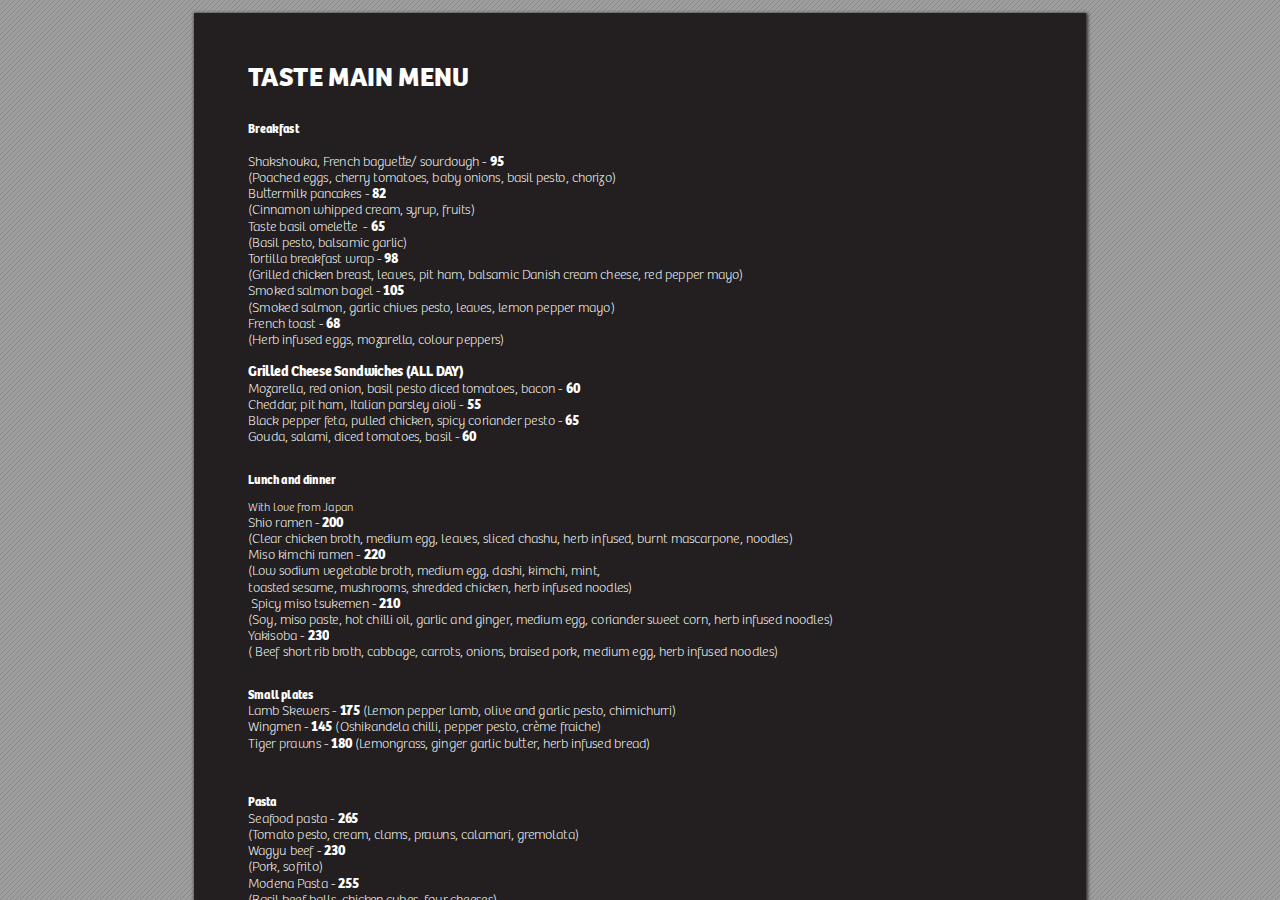
<file: tastemenu.html>
<!DOCTYPE html>
<!-- Created by pdf2htmlEX (https://github.com/pdf2htmlEX/pdf2htmlEX) -->
<html xmlns="http://www.w3.org/1999/xhtml">
<head>
<meta charset="utf-8"/>
<meta name="generator" content="pdf2htmlEX"/>
<meta http-equiv="X-UA-Compatible" content="IE=edge,chrome=1"/>
<style type="text/css">
/*! 
 * Base CSS for pdf2htmlEX
 * Copyright 2012,2013 Lu Wang <coolwanglu@gmail.com> 
 * https://github.com/pdf2htmlEX/pdf2htmlEX/blob/master/share/LICENSE
 */#sidebar{position:absolute;top:0;left:0;bottom:0;width:250px;padding:0;margin:0;overflow:auto}#page-container{position:absolute;top:0;left:0;margin:0;padding:0;border:0}@media screen{#sidebar.opened+#page-container{left:250px}#page-container{bottom:0;right:0;overflow:auto}.loading-indicator{display:none}.loading-indicator.active{display:block;position:absolute;width:64px;height:64px;top:50%;left:50%;margin-top:-32px;margin-left:-32px}.loading-indicator img{position:absolute;top:0;left:0;bottom:0;right:0}}@media print{@page{margin:0}html{margin:0}body{margin:0;-webkit-print-color-adjust:exact}#sidebar{display:none}#page-container{width:auto;height:auto;overflow:visible;background-color:transparent}.d{display:none}}.pf{position:relative;background-color:white;overflow:hidden;margin:0;border:0}.pc{position:absolute;border:0;padding:0;margin:0;top:0;left:0;width:100%;height:100%;overflow:hidden;display:block;transform-origin:0 0;-ms-transform-origin:0 0;-webkit-transform-origin:0 0}.pc.opened{display:block}.bf{position:absolute;border:0;margin:0;top:0;bottom:0;width:100%;height:100%;-ms-user-select:none;-moz-user-select:none;-webkit-user-select:none;user-select:none}.bi{position:absolute;border:0;margin:0;-ms-user-select:none;-moz-user-select:none;-webkit-user-select:none;user-select:none}@media print{.pf{margin:0;box-shadow:none;page-break-after:always;page-break-inside:avoid}@-moz-document url-prefix(){.pf{overflow:visible;border:1px solid #fff}.pc{overflow:visible}}}.c{position:absolute;border:0;padding:0;margin:0;overflow:hidden;display:block}.t{position:absolute;white-space:pre;font-size:1px;transform-origin:0 100%;-ms-transform-origin:0 100%;-webkit-transform-origin:0 100%;unicode-bidi:bidi-override;-moz-font-feature-settings:"liga" 0}.t:after{content:''}.t:before{content:'';display:inline-block}.t span{position:relative;unicode-bidi:bidi-override}._{display:inline-block;color:transparent;z-index:-1}::selection{background:rgba(127,255,255,0.4)}::-moz-selection{background:rgba(127,255,255,0.4)}.pi{display:none}.d{position:absolute;transform-origin:0 100%;-ms-transform-origin:0 100%;-webkit-transform-origin:0 100%}.it{border:0;background-color:rgba(255,255,255,0.0)}.ir:hover{cursor:pointer}</style>
<style type="text/css">
/*! 
 * Fancy styles for pdf2htmlEX
 * Copyright 2012,2013 Lu Wang <coolwanglu@gmail.com> 
 * https://github.com/pdf2htmlEX/pdf2htmlEX/blob/master/share/LICENSE
 */@keyframes fadein{from{opacity:0}to{opacity:1}}@-webkit-keyframes fadein{from{opacity:0}to{opacity:1}}@keyframes swing{0{transform:rotate(0)}10%{transform:rotate(0)}90%{transform:rotate(720deg)}100%{transform:rotate(720deg)}}@-webkit-keyframes swing{0{-webkit-transform:rotate(0)}10%{-webkit-transform:rotate(0)}90%{-webkit-transform:rotate(720deg)}100%{-webkit-transform:rotate(720deg)}}@media screen{#sidebar{background-color:#2f3236;background-image:url("[data-uri]")}#outline{font-family:Georgia,Times,"Times New Roman",serif;font-size:13px;margin:2em 1em}#outline ul{padding:0}#outline li{list-style-type:none;margin:1em 0}#outline li>ul{margin-left:1em}#outline a,#outline a:visited,#outline a:hover,#outline a:active{line-height:1.2;color:#e8e8e8;text-overflow:ellipsis;white-space:nowrap;text-decoration:none;display:block;overflow:hidden;outline:0}#outline a:hover{color:#0cf}#page-container{background-color:#9e9e9e;background-image:url("[data-uri]");-webkit-transition:left 500ms;transition:left 500ms}.pf{margin:13px auto;box-shadow:1px 1px 3px 1px #333;border-collapse:separate}.pc.opened{-webkit-animation:fadein 100ms;animation:fadein 100ms}.loading-indicator.active{-webkit-animation:swing 1.5s ease-in-out .01s infinite alternate none;animation:swing 1.5s ease-in-out .01s infinite alternate none}.checked{background:no-repeat url([data-uri])}}</style>
<style type="text/css">
.ff0{font-family:sans-serif;visibility:hidden;}
@font-face{font-family:ff1;src:url('[data-uri]')format("woff");}.ff1{font-family:ff1;line-height:1.009000;font-style:normal;font-weight:normal;visibility:visible;}
@font-face{font-family:ff2;src:url('[data-uri]')format("woff");}.ff2{font-family:ff2;line-height:1.024000;font-style:normal;font-weight:normal;visibility:visible;}
@font-face{font-family:ff3;src:url('[data-uri]')format("woff");}.ff3{font-family:ff3;line-height:0.718000;font-style:normal;font-weight:normal;visibility:visible;}
@font-face{font-family:ff4;src:url('[data-uri]')format("woff");}.ff4{font-family:ff4;line-height:0.754000;font-style:normal;font-weight:normal;visibility:visible;}
@font-face{font-family:ff5;src:url('[data-uri]')format("woff");}.ff5{font-family:ff5;line-height:0.994000;font-style:normal;font-weight:normal;visibility:visible;}
@font-face{font-family:ff6;src:url('[data-uri]')format("woff");}.ff6{font-family:ff6;line-height:0.860000;font-style:normal;font-weight:normal;visibility:visible;}
.m1{transform:matrix(0.000000,0.375000,-0.375000,0.000000,0,0);-ms-transform:matrix(0.000000,0.375000,-0.375000,0.000000,0,0);-webkit-transform:matrix(0.000000,0.375000,-0.375000,0.000000,0,0);}
.m0{transform:matrix(0.375000,0.000000,0.000000,0.375000,0,0);-ms-transform:matrix(0.375000,0.000000,0.000000,0.375000,0,0);-webkit-transform:matrix(0.375000,0.000000,0.000000,0.375000,0,0);}
.v0{vertical-align:0.000000px;}
.ls7{letter-spacing:-1.836000px;}
.ls9{letter-spacing:-1.152000px;}
.ls1{letter-spacing:-1.080000px;}
.ls4{letter-spacing:-1.008000px;}
.ls3{letter-spacing:-0.972000px;}
.lsb{letter-spacing:-0.900000px;}
.ls2{letter-spacing:-0.792000px;}
.ls8{letter-spacing:-0.720000px;}
.lsa{letter-spacing:-0.648000px;}
.ls5{letter-spacing:-0.540000px;}
.ls6{letter-spacing:-0.360000px;}
.ls0{letter-spacing:0.000000px;}
.lsd{letter-spacing:0.360000px;}
.lsc{letter-spacing:20.680632px;}
.sc_{text-shadow:none;}
.sc0{text-shadow:-0.015em 0 transparent,0 0.015em transparent,0.015em 0 transparent,0 -0.015em  transparent;}
@media screen and (-webkit-min-device-pixel-ratio:0){
.sc_{-webkit-text-stroke:0px transparent;}
.sc0{-webkit-text-stroke:0.015em transparent;text-shadow:none;}
}
.wsf{word-spacing:-7.344000px;}
.wsd{word-spacing:-0.360000px;}
.wsc{word-spacing:-0.279468px;}
.wse{word-spacing:-0.180000px;}
.ws10{word-spacing:-0.144000px;}
.ws0{word-spacing:0.000000px;}
.ws6{word-spacing:0.360000px;}
.ws5{word-spacing:0.540000px;}
.wsa{word-spacing:0.648000px;}
.ws8{word-spacing:0.720000px;}
.ws2{word-spacing:0.792000px;}
.wsb{word-spacing:0.900000px;}
.ws3{word-spacing:0.972000px;}
.ws4{word-spacing:1.008000px;}
.ws1{word-spacing:1.080000px;}
.ws9{word-spacing:1.152000px;}
.ws7{word-spacing:1.836000px;}
._5{margin-left:-5.976000px;}
._1{margin-left:-4.320000px;}
._2{margin-left:-3.175200px;}
._0{margin-left:-2.055600px;}
._3{margin-left:-1.004400px;}
._4{width:1.476000px;}
.fc1{color:rgb(248,218,83);}
.fc0{color:rgb(255,255,255);}
.fs3{font-size:27.946800px;}
.fs0{font-size:32.000000px;}
.fs1{font-size:36.000000px;}
.fs2{font-size:72.000000px;}
.y0{bottom:0.000000px;}
.y39{bottom:59.414850px;}
.yaf{bottom:64.439850px;}
.y38{bottom:75.614850px;}
.yae{bottom:80.639850px;}
.y37{bottom:91.814850px;}
.yad{bottom:96.839850px;}
.y36{bottom:108.014850px;}
.yac{bottom:113.039850px;}
.y35{bottom:124.214850px;}
.yab{bottom:129.239850px;}
.y34{bottom:140.414850px;}
.y70{bottom:142.964850px;}
.yaa{bottom:145.439850px;}
.y33{bottom:156.614850px;}
.y6f{bottom:159.164850px;}
.ya9{bottom:161.639850px;}
.y32{bottom:172.814850px;}
.y6e{bottom:175.364850px;}
.ya8{bottom:177.839850px;}
.y31{bottom:189.014850px;}
.y6d{bottom:191.564850px;}
.ya7{bottom:194.039850px;}
.y30{bottom:205.214850px;}
.y6c{bottom:207.764850px;}
.ya6{bottom:210.239850px;}
.y2f{bottom:221.414850px;}
.y6b{bottom:223.964850px;}
.ya5{bottom:226.439850px;}
.y2e{bottom:237.614850px;}
.y6a{bottom:240.164850px;}
.ya4{bottom:242.639850px;}
.y2d{bottom:253.814850px;}
.y69{bottom:256.364850px;}
.yb6{bottom:258.839850px;}
.y68{bottom:272.564850px;}
.ya3{bottom:275.039850px;}
.ya2{bottom:291.239850px;}
.y2c{bottom:306.914850px;}
.ya1{bottom:307.439700px;}
.y67{bottom:315.314850px;}
.y2b{bottom:323.114850px;}
.ya0{bottom:323.639850px;}
.y66{bottom:331.514850px;}
.y2a{bottom:339.314850px;}
.y9f{bottom:339.839850px;}
.y65{bottom:347.714850px;}
.y29{bottom:355.514850px;}
.y9e{bottom:356.039850px;}
.y64{bottom:363.914850px;}
.y28{bottom:371.714850px;}
.y9d{bottom:372.239850px;}
.y63{bottom:380.114850px;}
.y27{bottom:387.914850px;}
.y9c{bottom:388.439700px;}
.y62{bottom:396.314850px;}
.y26{bottom:404.114850px;}
.y9b{bottom:404.639850px;}
.y61{bottom:412.514850px;}
.y25{bottom:420.314850px;}
.yb5{bottom:420.839850px;}
.y60{bottom:428.714850px;}
.y24{bottom:436.514850px;}
.y9a{bottom:437.039850px;}
.y23{bottom:452.714850px;}
.y99{bottom:453.239850px;}
.y5f{bottom:461.114850px;}
.y22{bottom:468.914850px;}
.y98{bottom:469.439850px;}
.y5e{bottom:477.314850px;}
.y97{bottom:485.639850px;}
.yb4{bottom:501.839850px;}
.y5d{bottom:509.714850px;}
.y96{bottom:518.039850px;}
.y5c{bottom:525.914850px;}
.y21{bottom:527.864850px;}
.y95{bottom:534.239850px;}
.y5b{bottom:542.114850px;}
.y20{bottom:544.064850px;}
.y94{bottom:550.439850px;}
.y1f{bottom:560.264850px;}
.y93{bottom:566.639850px;}
.y5a{bottom:574.514850px;}
.y1e{bottom:576.464850px;}
.yb3{bottom:582.839850px;}
.y92{bottom:599.039850px;}
.y91{bottom:615.239850px;}
.y59{bottom:617.264850px;}
.y1d{bottom:619.214850px;}
.y90{bottom:631.439850px;}
.y58{bottom:633.464850px;}
.y1c{bottom:635.414850px;}
.y8f{bottom:647.639850px;}
.y57{bottom:649.664850px;}
.y1b{bottom:651.614850px;}
.y8e{bottom:663.839850px;}
.y56{bottom:665.864850px;}
.y1a{bottom:667.814850px;}
.yb2{bottom:680.039850px;}
.y55{bottom:682.064850px;}
.y19{bottom:684.014850px;}
.y71{bottom:684.853950px;}
.y8d{bottom:696.239850px;}
.y18{bottom:700.214850px;}
.y8c{bottom:712.439850px;}
.y17{bottom:716.414850px;}
.y54{bottom:724.814850px;}
.y8b{bottom:728.639850px;}
.y16{bottom:732.614850px;}
.y53{bottom:741.014850px;}
.y8a{bottom:744.839850px;}
.y15{bottom:748.814850px;}
.y52{bottom:757.214850px;}
.yb8{bottom:761.039850px;}
.y14{bottom:765.008850px;}
.y51{bottom:773.414850px;}
.y89{bottom:777.239850px;}
.y50{bottom:789.614850px;}
.y13{bottom:791.564850px;}
.y88{bottom:793.439700px;}
.y4f{bottom:805.814850px;}
.y87{bottom:809.639850px;}
.y86{bottom:825.839850px;}
.y12{bottom:834.314850px;}
.yb1{bottom:842.039850px;}
.y4e{bottom:848.564850px;}
.y11{bottom:850.514850px;}
.y85{bottom:858.239850px;}
.y4d{bottom:864.764850px;}
.y10{bottom:866.714850px;}
.y84{bottom:874.439700px;}
.y4c{bottom:880.964850px;}
.yf{bottom:882.914850px;}
.y83{bottom:890.639850px;}
.y4b{bottom:897.164850px;}
.ye{bottom:899.114850px;}
.y82{bottom:906.839850px;}
.y4a{bottom:913.364850px;}
.yb0{bottom:923.039850px;}
.y49{bottom:929.564850px;}
.yd{bottom:931.514850px;}
.y81{bottom:939.239850px;}
.yc{bottom:947.714850px;}
.y80{bottom:955.439700px;}
.y48{bottom:961.964850px;}
.yb{bottom:963.914850px;}
.y7f{bottom:971.639850px;}
.y47{bottom:978.164850px;}
.ya{bottom:980.114850px;}
.y7e{bottom:987.839850px;}
.y46{bottom:994.364850px;}
.y9{bottom:996.314850px;}
.y7d{bottom:1004.039850px;}
.y45{bottom:1010.564850px;}
.y8{bottom:1012.514850px;}
.y7c{bottom:1020.239850px;}
.y44{bottom:1026.764850px;}
.y7{bottom:1028.714850px;}
.yb7{bottom:1036.439700px;}
.y43{bottom:1042.964850px;}
.y6{bottom:1044.914850px;}
.y7b{bottom:1052.639850px;}
.y42{bottom:1059.164850px;}
.y5{bottom:1061.114850px;}
.y7a{bottom:1068.839850px;}
.y4{bottom:1077.314850px;}
.y79{bottom:1085.039850px;}
.y3{bottom:1093.514850px;}
.y78{bottom:1101.239850px;}
.y41{bottom:1101.914850px;}
.y2{bottom:1109.714850px;}
.y77{bottom:1117.439700px;}
.y40{bottom:1118.114850px;}
.y76{bottom:1133.639850px;}
.y3f{bottom:1134.314850px;}
.y1{bottom:1142.114850px;}
.y75{bottom:1149.839850px;}
.y3e{bottom:1150.514850px;}
.y74{bottom:1166.039850px;}
.y3d{bottom:1166.714850px;}
.y73{bottom:1182.239850px;}
.y3c{bottom:1182.914850px;}
.y3a{bottom:1189.395150px;}
.y72{bottom:1198.439700px;}
.y3b{bottom:1199.114850px;}
.h7{height:19.674547px;}
.h2{height:23.776000px;}
.h5{height:24.256000px;}
.h8{height:25.416000px;}
.h4{height:26.748000px;}
.h3{height:27.288000px;}
.h9{height:28.080000px;}
.h6{height:53.496000px;}
.h0{height:1262.835000px;}
.h1{height:1263.000000px;}
.w0{width:892.914000px;}
.w1{width:893.250000px;}
.x0{left:0.000000px;}
.x2{left:43.504050px;}
.x1{left:54.000000px;}
.x3{left:91.447800px;}
.x4{left:274.194750px;}
.x5{left:484.178700px;}
.x6{left:698.248650px;}
@media print{
.v0{vertical-align:0.000000pt;}
.ls7{letter-spacing:-1.632000pt;}
.ls9{letter-spacing:-1.024000pt;}
.ls1{letter-spacing:-0.960000pt;}
.ls4{letter-spacing:-0.896000pt;}
.ls3{letter-spacing:-0.864000pt;}
.lsb{letter-spacing:-0.800000pt;}
.ls2{letter-spacing:-0.704000pt;}
.ls8{letter-spacing:-0.640000pt;}
.lsa{letter-spacing:-0.576000pt;}
.ls5{letter-spacing:-0.480000pt;}
.ls6{letter-spacing:-0.320000pt;}
.ls0{letter-spacing:0.000000pt;}
.lsd{letter-spacing:0.320000pt;}
.lsc{letter-spacing:18.382784pt;}
.wsf{word-spacing:-6.528000pt;}
.wsd{word-spacing:-0.320000pt;}
.wsc{word-spacing:-0.248416pt;}
.wse{word-spacing:-0.160000pt;}
.ws10{word-spacing:-0.128000pt;}
.ws0{word-spacing:0.000000pt;}
.ws6{word-spacing:0.320000pt;}
.ws5{word-spacing:0.480000pt;}
.wsa{word-spacing:0.576000pt;}
.ws8{word-spacing:0.640000pt;}
.ws2{word-spacing:0.704000pt;}
.wsb{word-spacing:0.800000pt;}
.ws3{word-spacing:0.864000pt;}
.ws4{word-spacing:0.896000pt;}
.ws1{word-spacing:0.960000pt;}
.ws9{word-spacing:1.024000pt;}
.ws7{word-spacing:1.632000pt;}
._5{margin-left:-5.312000pt;}
._1{margin-left:-3.840000pt;}
._2{margin-left:-2.822400pt;}
._0{margin-left:-1.827200pt;}
._3{margin-left:-0.892800pt;}
._4{width:1.312000pt;}
.fs3{font-size:24.841600pt;}
.fs0{font-size:28.444444pt;}
.fs1{font-size:32.000000pt;}
.fs2{font-size:64.000000pt;}
.y0{bottom:0.000000pt;}
.y39{bottom:52.813200pt;}
.yaf{bottom:57.279867pt;}
.y38{bottom:67.213200pt;}
.yae{bottom:71.679867pt;}
.y37{bottom:81.613200pt;}
.yad{bottom:86.079867pt;}
.y36{bottom:96.013200pt;}
.yac{bottom:100.479867pt;}
.y35{bottom:110.413200pt;}
.yab{bottom:114.879867pt;}
.y34{bottom:124.813200pt;}
.y70{bottom:127.079867pt;}
.yaa{bottom:129.279867pt;}
.y33{bottom:139.213200pt;}
.y6f{bottom:141.479867pt;}
.ya9{bottom:143.679867pt;}
.y32{bottom:153.613200pt;}
.y6e{bottom:155.879867pt;}
.ya8{bottom:158.079867pt;}
.y31{bottom:168.013200pt;}
.y6d{bottom:170.279867pt;}
.ya7{bottom:172.479867pt;}
.y30{bottom:182.413200pt;}
.y6c{bottom:184.679867pt;}
.ya6{bottom:186.879867pt;}
.y2f{bottom:196.813200pt;}
.y6b{bottom:199.079867pt;}
.ya5{bottom:201.279867pt;}
.y2e{bottom:211.213200pt;}
.y6a{bottom:213.479867pt;}
.ya4{bottom:215.679867pt;}
.y2d{bottom:225.613200pt;}
.y69{bottom:227.879867pt;}
.yb6{bottom:230.079867pt;}
.y68{bottom:242.279867pt;}
.ya3{bottom:244.479867pt;}
.ya2{bottom:258.879867pt;}
.y2c{bottom:272.813200pt;}
.ya1{bottom:273.279733pt;}
.y67{bottom:280.279867pt;}
.y2b{bottom:287.213200pt;}
.ya0{bottom:287.679867pt;}
.y66{bottom:294.679867pt;}
.y2a{bottom:301.613200pt;}
.y9f{bottom:302.079867pt;}
.y65{bottom:309.079867pt;}
.y29{bottom:316.013200pt;}
.y9e{bottom:316.479867pt;}
.y64{bottom:323.479867pt;}
.y28{bottom:330.413200pt;}
.y9d{bottom:330.879867pt;}
.y63{bottom:337.879867pt;}
.y27{bottom:344.813200pt;}
.y9c{bottom:345.279733pt;}
.y62{bottom:352.279867pt;}
.y26{bottom:359.213200pt;}
.y9b{bottom:359.679867pt;}
.y61{bottom:366.679867pt;}
.y25{bottom:373.613200pt;}
.yb5{bottom:374.079867pt;}
.y60{bottom:381.079867pt;}
.y24{bottom:388.013200pt;}
.y9a{bottom:388.479867pt;}
.y23{bottom:402.413200pt;}
.y99{bottom:402.879867pt;}
.y5f{bottom:409.879867pt;}
.y22{bottom:416.813200pt;}
.y98{bottom:417.279867pt;}
.y5e{bottom:424.279867pt;}
.y97{bottom:431.679867pt;}
.yb4{bottom:446.079867pt;}
.y5d{bottom:453.079867pt;}
.y96{bottom:460.479867pt;}
.y5c{bottom:467.479867pt;}
.y21{bottom:469.213200pt;}
.y95{bottom:474.879867pt;}
.y5b{bottom:481.879867pt;}
.y20{bottom:483.613200pt;}
.y94{bottom:489.279867pt;}
.y1f{bottom:498.013200pt;}
.y93{bottom:503.679867pt;}
.y5a{bottom:510.679867pt;}
.y1e{bottom:512.413200pt;}
.yb3{bottom:518.079867pt;}
.y92{bottom:532.479867pt;}
.y91{bottom:546.879867pt;}
.y59{bottom:548.679867pt;}
.y1d{bottom:550.413200pt;}
.y90{bottom:561.279867pt;}
.y58{bottom:563.079867pt;}
.y1c{bottom:564.813200pt;}
.y8f{bottom:575.679867pt;}
.y57{bottom:577.479867pt;}
.y1b{bottom:579.213200pt;}
.y8e{bottom:590.079867pt;}
.y56{bottom:591.879867pt;}
.y1a{bottom:593.613200pt;}
.yb2{bottom:604.479867pt;}
.y55{bottom:606.279867pt;}
.y19{bottom:608.013200pt;}
.y71{bottom:608.759067pt;}
.y8d{bottom:618.879867pt;}
.y18{bottom:622.413200pt;}
.y8c{bottom:633.279867pt;}
.y17{bottom:636.813200pt;}
.y54{bottom:644.279867pt;}
.y8b{bottom:647.679867pt;}
.y16{bottom:651.213200pt;}
.y53{bottom:658.679867pt;}
.y8a{bottom:662.079867pt;}
.y15{bottom:665.613200pt;}
.y52{bottom:673.079867pt;}
.yb8{bottom:676.479867pt;}
.y14{bottom:680.007867pt;}
.y51{bottom:687.479867pt;}
.y89{bottom:690.879867pt;}
.y50{bottom:701.879867pt;}
.y13{bottom:703.613200pt;}
.y88{bottom:705.279733pt;}
.y4f{bottom:716.279867pt;}
.y87{bottom:719.679867pt;}
.y86{bottom:734.079867pt;}
.y12{bottom:741.613200pt;}
.yb1{bottom:748.479867pt;}
.y4e{bottom:754.279867pt;}
.y11{bottom:756.013200pt;}
.y85{bottom:762.879867pt;}
.y4d{bottom:768.679867pt;}
.y10{bottom:770.413200pt;}
.y84{bottom:777.279733pt;}
.y4c{bottom:783.079867pt;}
.yf{bottom:784.813200pt;}
.y83{bottom:791.679867pt;}
.y4b{bottom:797.479867pt;}
.ye{bottom:799.213200pt;}
.y82{bottom:806.079867pt;}
.y4a{bottom:811.879867pt;}
.yb0{bottom:820.479867pt;}
.y49{bottom:826.279867pt;}
.yd{bottom:828.013200pt;}
.y81{bottom:834.879867pt;}
.yc{bottom:842.413200pt;}
.y80{bottom:849.279733pt;}
.y48{bottom:855.079867pt;}
.yb{bottom:856.813200pt;}
.y7f{bottom:863.679867pt;}
.y47{bottom:869.479867pt;}
.ya{bottom:871.213200pt;}
.y7e{bottom:878.079867pt;}
.y46{bottom:883.879867pt;}
.y9{bottom:885.613200pt;}
.y7d{bottom:892.479867pt;}
.y45{bottom:898.279867pt;}
.y8{bottom:900.013200pt;}
.y7c{bottom:906.879867pt;}
.y44{bottom:912.679867pt;}
.y7{bottom:914.413200pt;}
.yb7{bottom:921.279733pt;}
.y43{bottom:927.079867pt;}
.y6{bottom:928.813200pt;}
.y7b{bottom:935.679867pt;}
.y42{bottom:941.479867pt;}
.y5{bottom:943.213200pt;}
.y7a{bottom:950.079867pt;}
.y4{bottom:957.613200pt;}
.y79{bottom:964.479867pt;}
.y3{bottom:972.013200pt;}
.y78{bottom:978.879867pt;}
.y41{bottom:979.479867pt;}
.y2{bottom:986.413200pt;}
.y77{bottom:993.279733pt;}
.y40{bottom:993.879867pt;}
.y76{bottom:1007.679867pt;}
.y3f{bottom:1008.279867pt;}
.y1{bottom:1015.213200pt;}
.y75{bottom:1022.079867pt;}
.y3e{bottom:1022.679867pt;}
.y74{bottom:1036.479867pt;}
.y3d{bottom:1037.079867pt;}
.y73{bottom:1050.879867pt;}
.y3c{bottom:1051.479867pt;}
.y3a{bottom:1057.240133pt;}
.y72{bottom:1065.279733pt;}
.y3b{bottom:1065.879867pt;}
.h7{height:17.488486pt;}
.h2{height:21.134222pt;}
.h5{height:21.560889pt;}
.h8{height:22.592000pt;}
.h4{height:23.776000pt;}
.h3{height:24.256000pt;}
.h9{height:24.960000pt;}
.h6{height:47.552000pt;}
.h0{height:1122.520000pt;}
.h1{height:1122.666667pt;}
.w0{width:793.701333pt;}
.w1{width:794.000000pt;}
.x0{left:0.000000pt;}
.x2{left:38.670267pt;}
.x1{left:48.000000pt;}
.x3{left:81.286933pt;}
.x4{left:243.728667pt;}
.x5{left:430.381067pt;}
.x6{left:620.665467pt;}
}
</style>
<script>
/*
 Copyright 2012 Mozilla Foundation 
 Copyright 2013 Lu Wang <coolwanglu@gmail.com>
 Apachine License Version 2.0 
*/
(function(){function b(a,b,e,f){var c=(a.className||"").split(/\s+/g);""===c[0]&&c.shift();var d=c.indexOf(b);0>d&&e&&c.push(b);0<=d&&f&&c.splice(d,1);a.className=c.join(" ");return 0<=d}if(!("classList"in document.createElement("div"))){var e={add:function(a){b(this.element,a,!0,!1)},contains:function(a){return b(this.element,a,!1,!1)},remove:function(a){b(this.element,a,!1,!0)},toggle:function(a){b(this.element,a,!0,!0)}};Object.defineProperty(HTMLElement.prototype,"classList",{get:function(){if(this._classList)return this._classList;
var a=Object.create(e,{element:{value:this,writable:!1,enumerable:!0}});Object.defineProperty(this,"_classList",{value:a,writable:!1,enumerable:!1});return a},enumerable:!0})}})();
</script>
<script>
(function(){/*
 pdf2htmlEX.js: Core UI functions for pdf2htmlEX 
 Copyright 2012,2013 Lu Wang <coolwanglu@gmail.com> and other contributors 
 https://github.com/pdf2htmlEX/pdf2htmlEX/blob/master/share/LICENSE 
*/
var pdf2htmlEX=window.pdf2htmlEX=window.pdf2htmlEX||{},CSS_CLASS_NAMES={page_frame:"pf",page_content_box:"pc",page_data:"pi",background_image:"bi",link:"l",input_radio:"ir",__dummy__:"no comma"},DEFAULT_CONFIG={container_id:"page-container",sidebar_id:"sidebar",outline_id:"outline",loading_indicator_cls:"loading-indicator",preload_pages:3,render_timeout:100,scale_step:0.9,key_handler:!0,hashchange_handler:!0,view_history_handler:!0,__dummy__:"no comma"},EPS=1E-6;
function invert(a){var b=a[0]*a[3]-a[1]*a[2];return[a[3]/b,-a[1]/b,-a[2]/b,a[0]/b,(a[2]*a[5]-a[3]*a[4])/b,(a[1]*a[4]-a[0]*a[5])/b]}function transform(a,b){return[a[0]*b[0]+a[2]*b[1]+a[4],a[1]*b[0]+a[3]*b[1]+a[5]]}function get_page_number(a){return parseInt(a.getAttribute("data-page-no"),16)}function disable_dragstart(a){for(var b=0,c=a.length;b<c;++b)a[b].addEventListener("dragstart",function(){return!1},!1)}
function clone_and_extend_objs(a){for(var b={},c=0,e=arguments.length;c<e;++c){var h=arguments[c],d;for(d in h)h.hasOwnProperty(d)&&(b[d]=h[d])}return b}
function Page(a){if(a){this.shown=this.loaded=!1;this.page=a;this.num=get_page_number(a);this.original_height=a.clientHeight;this.original_width=a.clientWidth;var b=a.getElementsByClassName(CSS_CLASS_NAMES.page_content_box)[0];b&&(this.content_box=b,this.original_scale=this.cur_scale=this.original_height/b.clientHeight,this.page_data=JSON.parse(a.getElementsByClassName(CSS_CLASS_NAMES.page_data)[0].getAttribute("data-data")),this.ctm=this.page_data.ctm,this.ictm=invert(this.ctm),this.loaded=!0)}}
Page.prototype={hide:function(){this.loaded&&this.shown&&(this.content_box.classList.remove("opened"),this.shown=!1)},show:function(){this.loaded&&!this.shown&&(this.content_box.classList.add("opened"),this.shown=!0)},rescale:function(a){this.cur_scale=0===a?this.original_scale:a;this.loaded&&(a=this.content_box.style,a.msTransform=a.webkitTransform=a.transform="scale("+this.cur_scale.toFixed(3)+")");a=this.page.style;a.height=this.original_height*this.cur_scale+"px";a.width=this.original_width*this.cur_scale+
"px"},view_position:function(){var a=this.page,b=a.parentNode;return[b.scrollLeft-a.offsetLeft-a.clientLeft,b.scrollTop-a.offsetTop-a.clientTop]},height:function(){return this.page.clientHeight},width:function(){return this.page.clientWidth}};function Viewer(a){this.config=clone_and_extend_objs(DEFAULT_CONFIG,0<arguments.length?a:{});this.pages_loading=[];this.init_before_loading_content();var b=this;document.addEventListener("DOMContentLoaded",function(){b.init_after_loading_content()},!1)}
Viewer.prototype={scale:1,cur_page_idx:0,first_page_idx:0,init_before_loading_content:function(){this.pre_hide_pages()},initialize_radio_button:function(){for(var a=document.getElementsByClassName(CSS_CLASS_NAMES.input_radio),b=0;b<a.length;b++)a[b].addEventListener("click",function(){this.classList.toggle("checked")})},init_after_loading_content:function(){this.sidebar=document.getElementById(this.config.sidebar_id);this.outline=document.getElementById(this.config.outline_id);this.container=document.getElementById(this.config.container_id);
this.loading_indicator=document.getElementsByClassName(this.config.loading_indicator_cls)[0];for(var a=!0,b=this.outline.childNodes,c=0,e=b.length;c<e;++c)if("ul"===b[c].nodeName.toLowerCase()){a=!1;break}a||this.sidebar.classList.add("opened");this.find_pages();if(0!=this.pages.length){disable_dragstart(document.getElementsByClassName(CSS_CLASS_NAMES.background_image));this.config.key_handler&&this.register_key_handler();var h=this;this.config.hashchange_handler&&window.addEventListener("hashchange",
function(a){h.navigate_to_dest(document.location.hash.substring(1))},!1);this.config.view_history_handler&&window.addEventListener("popstate",function(a){a.state&&h.navigate_to_dest(a.state)},!1);this.container.addEventListener("scroll",function(){h.update_page_idx();h.schedule_render(!0)},!1);[this.outline].concat(Array.from(this.container.querySelectorAll("a.l"))).forEach(function(a){a.addEventListener("click",h.link_handler.bind(h),!1)});this.initialize_radio_button();this.render()}},find_pages:function(){for(var a=
[],b={},c=this.container.childNodes,e=0,h=c.length;e<h;++e){var d=c[e];d.nodeType===Node.ELEMENT_NODE&&d.classList.contains(CSS_CLASS_NAMES.page_frame)&&(d=new Page(d),a.push(d),b[d.num]=a.length-1)}this.pages=a;this.page_map=b},load_page:function(a,b,c){var e=this.pages;if(!(a>=e.length||(e=e[a],e.loaded||this.pages_loading[a]))){var e=e.page,h=e.getAttribute("data-page-url");if(h){this.pages_loading[a]=!0;var d=e.getElementsByClassName(this.config.loading_indicator_cls)[0];"undefined"===typeof d&&
(d=this.loading_indicator.cloneNode(!0),d.classList.add("active"),e.appendChild(d));var f=this,g=new XMLHttpRequest;g.open("GET",h,!0);g.onload=function(){if(200===g.status||0===g.status){var b=document.createElement("div");b.innerHTML=g.responseText;for(var d=null,b=b.childNodes,e=0,h=b.length;e<h;++e){var p=b[e];if(p.nodeType===Node.ELEMENT_NODE&&p.classList.contains(CSS_CLASS_NAMES.page_frame)){d=p;break}}b=f.pages[a];f.container.replaceChild(d,b.page);b=new Page(d);f.pages[a]=b;b.hide();b.rescale(f.scale);
disable_dragstart(d.getElementsByClassName(CSS_CLASS_NAMES.background_image));f.schedule_render(!1);c&&c(b)}delete f.pages_loading[a]};g.send(null)}void 0===b&&(b=this.config.preload_pages);0<--b&&(f=this,setTimeout(function(){f.load_page(a+1,b)},0))}},pre_hide_pages:function(){var a="@media screen{."+CSS_CLASS_NAMES.page_content_box+"{display:none;}}",b=document.createElement("style");b.styleSheet?b.styleSheet.cssText=a:b.appendChild(document.createTextNode(a));document.head.appendChild(b)},render:function(){for(var a=
this.container,b=a.scrollTop,c=a.clientHeight,a=b-c,b=b+c+c,c=this.pages,e=0,h=c.length;e<h;++e){var d=c[e],f=d.page,g=f.offsetTop+f.clientTop,f=g+f.clientHeight;g<=b&&f>=a?d.loaded?d.show():this.load_page(e):d.hide()}},update_page_idx:function(){var a=this.pages,b=a.length;if(!(2>b)){for(var c=this.container,e=c.scrollTop,c=e+c.clientHeight,h=-1,d=b,f=d-h;1<f;){var g=h+Math.floor(f/2),f=a[g].page;f.offsetTop+f.clientTop+f.clientHeight>=e?d=g:h=g;f=d-h}this.first_page_idx=d;for(var g=h=this.cur_page_idx,
k=0;d<b;++d){var f=a[d].page,l=f.offsetTop+f.clientTop,f=f.clientHeight;if(l>c)break;f=(Math.min(c,l+f)-Math.max(e,l))/f;if(d===h&&Math.abs(f-1)<=EPS){g=h;break}f>k&&(k=f,g=d)}this.cur_page_idx=g}},schedule_render:function(a){if(void 0!==this.render_timer){if(!a)return;clearTimeout(this.render_timer)}var b=this;this.render_timer=setTimeout(function(){delete b.render_timer;b.render()},this.config.render_timeout)},register_key_handler:function(){var a=this;window.addEventListener("DOMMouseScroll",function(b){if(b.ctrlKey){b.preventDefault();
var c=a.container,e=c.getBoundingClientRect(),c=[b.clientX-e.left-c.clientLeft,b.clientY-e.top-c.clientTop];a.rescale(Math.pow(a.config.scale_step,b.detail),!0,c)}},!1);window.addEventListener("keydown",function(b){var c=!1,e=b.ctrlKey||b.metaKey,h=b.altKey;switch(b.keyCode){case 61:case 107:case 187:e&&(a.rescale(1/a.config.scale_step,!0),c=!0);break;case 173:case 109:case 189:e&&(a.rescale(a.config.scale_step,!0),c=!0);break;case 48:e&&(a.rescale(0,!1),c=!0);break;case 33:h?a.scroll_to(a.cur_page_idx-
1):a.container.scrollTop-=a.container.clientHeight;c=!0;break;case 34:h?a.scroll_to(a.cur_page_idx+1):a.container.scrollTop+=a.container.clientHeight;c=!0;break;case 35:a.container.scrollTop=a.container.scrollHeight;c=!0;break;case 36:a.container.scrollTop=0,c=!0}c&&b.preventDefault()},!1)},rescale:function(a,b,c){var e=this.scale;this.scale=a=0===a?1:b?e*a:a;c||(c=[0,0]);b=this.container;c[0]+=b.scrollLeft;c[1]+=b.scrollTop;for(var h=this.pages,d=h.length,f=this.first_page_idx;f<d;++f){var g=h[f].page;
if(g.offsetTop+g.clientTop>=c[1])break}g=f-1;0>g&&(g=0);var g=h[g].page,k=g.clientWidth,f=g.clientHeight,l=g.offsetLeft+g.clientLeft,m=c[0]-l;0>m?m=0:m>k&&(m=k);k=g.offsetTop+g.clientTop;c=c[1]-k;0>c?c=0:c>f&&(c=f);for(f=0;f<d;++f)h[f].rescale(a);b.scrollLeft+=m/e*a+g.offsetLeft+g.clientLeft-m-l;b.scrollTop+=c/e*a+g.offsetTop+g.clientTop-c-k;this.schedule_render(!0)},fit_width:function(){var a=this.cur_page_idx;this.rescale(this.container.clientWidth/this.pages[a].width(),!0);this.scroll_to(a)},fit_height:function(){var a=
this.cur_page_idx;this.rescale(this.container.clientHeight/this.pages[a].height(),!0);this.scroll_to(a)},get_containing_page:function(a){for(;a;){if(a.nodeType===Node.ELEMENT_NODE&&a.classList.contains(CSS_CLASS_NAMES.page_frame)){a=get_page_number(a);var b=this.page_map;return a in b?this.pages[b[a]]:null}a=a.parentNode}return null},link_handler:function(a){var b=a.target,c=b.getAttribute("data-dest-detail");c||(b=a.currentTarget,c=b.getAttribute("data-dest-detail"));if(c){if(this.config.view_history_handler)try{var e=
this.get_current_view_hash();window.history.replaceState(e,"","#"+e);window.history.pushState(c,"","#"+c)}catch(h){}this.navigate_to_dest(c,this.get_containing_page(b));a.preventDefault()}},navigate_to_dest:function(a,b){try{var c=JSON.parse(a)}catch(e){return}if(c instanceof Array){var h=c[0],d=this.page_map;if(h in d){for(var f=d[h],h=this.pages[f],d=2,g=c.length;d<g;++d){var k=c[d];if(null!==k&&"number"!==typeof k)return}for(;6>c.length;)c.push(null);var g=b||this.pages[this.cur_page_idx],d=g.view_position(),
d=transform(g.ictm,[d[0],g.height()-d[1]]),g=this.scale,l=[0,0],m=!0,k=!1,n=this.scale;switch(c[1]){case "XYZ":l=[null===c[2]?d[0]:c[2]*n,null===c[3]?d[1]:c[3]*n];g=c[4];if(null===g||0===g)g=this.scale;k=!0;break;case "Fit":case "FitB":l=[0,0];k=!0;break;case "FitH":case "FitBH":l=[0,null===c[2]?d[1]:c[2]*n];k=!0;break;case "FitV":case "FitBV":l=[null===c[2]?d[0]:c[2]*n,0];k=!0;break;case "FitR":l=[c[2]*n,c[5]*n],m=!1,k=!0}if(k){this.rescale(g,!1);var p=this,c=function(a){l=transform(a.ctm,l);m&&
(l[1]=a.height()-l[1]);p.scroll_to(f,l)};h.loaded?c(h):(this.load_page(f,void 0,c),this.scroll_to(f))}}}},scroll_to:function(a,b){var c=this.pages;if(!(0>a||a>=c.length)){c=c[a].view_position();void 0===b&&(b=[0,0]);var e=this.container;e.scrollLeft+=b[0]-c[0];e.scrollTop+=b[1]-c[1]}},get_current_view_hash:function(){var a=[],b=this.pages[this.cur_page_idx];a.push(b.num);a.push("XYZ");var c=b.view_position(),c=transform(b.ictm,[c[0],b.height()-c[1]]);a.push(c[0]/this.scale);a.push(c[1]/this.scale);
a.push(this.scale);return JSON.stringify(a)}};pdf2htmlEX.Viewer=Viewer;})();
</script>
<script>
try{
pdf2htmlEX.defaultViewer = new pdf2htmlEX.Viewer({});
}catch(e){}
</script>
<title></title>
</head>
<body>
<div id="sidebar">
<div id="outline">
</div>
</div>
<div id="page-container">
<div id="pf1" class="pf w0 h0" data-page-no="1"><div class="pc pc1 w0 h0"><img class="bi x0 y0 w1 h1" alt="" src="[data-uri]"/><div class="t m0 x1 h2 y1 ff1 fs0 fc0 sc0 ls0 ws0">Breakfast</div><div class="t m0 x1 h3 y2 ff2 fs1 fc0 sc0 ls0 ws0">Shakshouka, F<span class="_ _0"></span>rench bague<span class="_ _0"></span>e/ sourdough - <span class="ff1 ls1 ws1">95</span></div><div class="t m0 x1 h3 y3 ff2 fs1 fc0 sc0 ls0 ws0">(P<span class="_ _0"></span>oached eggs, cherry tomatoes, baby onions, basil pest<span class="_ _0"></span>o, chorizo)</div><div class="t m0 x1 h3 y4 ff2 fs1 fc0 sc0 ls0 ws0">Buermilk panc<span class="_ _0"></span>akes - <span class="ff1 ls2 ws2">82</span></div><div class="t m0 x1 h3 y5 ff2 fs1 fc0 sc0 ls0 ws0">(Cinnamon whipped cream, s<span class="_ _0"></span>yrup, fruits)</div><div class="t m0 x1 h3 y6 ff2 fs1 fc0 sc0 ls0 ws0">T<span class="_ _1"></span>aste basil omel<span class="_ _0"></span>ee  - <span class="ff1 ls1 ws1">65</span></div><div class="t m0 x1 h3 y7 ff2 fs1 fc0 sc0 ls0 ws0">(Basil pesto, balsamic garlic)</div><div class="t m0 x1 h3 y8 ff2 fs1 fc0 sc0 ls0 ws0">T<span class="_ _1"></span>ortilla br<span class="_ _0"></span>eakfast wr<span class="_ _0"></span>ap - <span class="ff1 ls3 ws3">98</span></div><div class="t m0 x1 h3 y9 ff2 fs1 fc0 sc0 ls0 ws0">(Grilled chick<span class="_ _0"></span>en breast, leaves, pit ham, balsamic Danish cr<span class="_ _0"></span>eam cheese, red pepper mayo)</div><div class="t m0 x1 h3 ya ff2 fs1 fc0 sc0 ls0 ws0">Smoked salmon bagel - <span class="ff1">105</span></div><div class="t m0 x1 h3 yb ff2 fs1 fc0 sc0 ls0 ws0">(Smoked salmon, garlic chives pest<span class="_ _0"></span>o, leaves, lemon pepper mayo)</div><div class="t m0 x1 h3 yc ff2 fs1 fc0 sc0 ls0 ws0">F<span class="_ _0"></span>rench t<span class="_ _0"></span>oast - <span class="ff1 ls2 ws2">68</span></div><div class="t m0 x1 h3 yd ff2 fs1 fc0 sc0 ls0 ws0">(Herb infused eggs, moz<span class="_ _0"></span>arell<span class="_ _0"></span>a, colour peppers)</div><div class="t m0 x1 h4 ye ff1 fs1 fc0 sc0 ls0 ws0">Grilled Cheese Sandwiches (ALL D<span class="_ _0"></span>A<span class="_ _2"></span>Y)</div><div class="t m0 x1 h3 yf ff2 fs1 fc0 sc0 ls0 ws0">Mo<span class="_ _0"></span>zarel<span class="_ _3"></span>la, r<span class="_ _0"></span>ed onion, basil pesto diced t<span class="_ _0"></span>omatoes, bacon - <span class="ff1">60</span></div><div class="t m0 x1 h3 y10 ff2 fs1 fc0 sc0 ls0 ws0">Cheddar<span class="_ _0"></span>, pit ham, Italian parsley aioli - <span class="ff1 ls4 ws4">55</span></div><div class="t m0 x1 h3 y11 ff2 fs1 fc0 sc0 ls0 ws0">Black pepper f<span class="_ _0"></span>eta, pull<span class="_ _0"></span>ed chicken, spicy coriander pesto - <span class="ff1 ls1 ws1">65</span></div><div class="t m0 x1 h3 y12 ff2 fs1 fc0 sc0 ls0 ws0">Gouda, salami, dic<span class="_ _0"></span>ed tomatoes, basil - <span class="ff1">60</span></div><div class="t m0 x1 h2 y13 ff1 fs0 fc0 sc0 ls0 ws0">Lunch and dinner</div><div class="t m0 x1 h5 y14 ff2 fs0 fc0 sc0 ls0 ws0">With love fr<span class="_ _0"></span>om Japan</div><div class="t m0 x1 h3 y15 ff2 fs1 fc0 sc0 ls0 ws0">Shio ramen - <span class="ff1 ls5 ws5">200</span></div><div class="t m0 x1 h3 y16 ff2 fs1 fc0 sc0 ls0 ws0">(Clear chicken br<span class="_ _0"></span>oth, medium egg, leaves, sliced chashu, herb infus<span class="_ _3"></span>ed, burnt mascarpone, noodl<span class="_ _0"></span>es)</div><div class="t m0 x1 h3 y17 ff2 fs1 fc0 sc0 ls0 ws0">Miso kimchi r<span class="_ _0"></span>amen - <span class="ff1 ls5 ws5">2<span class="_ _4"></span>20</span></div><div class="t m0 x1 h3 y18 ff2 fs1 fc0 sc0 ls0 ws0">(L<span class="_ _0"></span>ow sodium vegetabl<span class="_ _0"></span>e broth, medium egg, dashi, kimchi, mint, </div><div class="t m0 x1 h3 y19 ff2 fs1 fc0 sc0 ls0 ws0">toast<span class="_ _0"></span>ed sesame, mushrooms, shr<span class="_ _3"></span>edded chicken, herb infused noodl<span class="_ _0"></span>es)</div><div class="t m0 x1 h3 y1a ff2 fs1 fc0 sc0 ls0 ws0"> Spicy miso tsukemen - <span class="ff1">210</span></div><div class="t m0 x1 h3 y1b ff2 fs1 fc0 sc0 ls0 ws0">(Soy, miso past<span class="_ _0"></span>e, hot chilli oil, garlic and ginger<span class="_ _3"></span>, medium egg, coriander s<span class="_ _0"></span>weet corn, herb infused noodles) </div><div class="t m0 x1 h3 y1c ff2 fs1 fc0 sc0 ls0 ws0">Y<span class="_ _2"></span>akisoba - <span class="ff1 ls6 ws6">230</span></div><div class="t m0 x1 h3 y1d ff2 fs1 fc0 sc0 ls0 ws0">( Beef short rib br<span class="_ _0"></span>oth, cabbage, carrots, onions, br<span class="_ _0"></span>aised pork, medium egg, herb infused noodles)</div><div class="t m0 x1 h2 y1e ff1 fs0 fc0 sc0 ls0 ws0">Small plates</div><div class="t m0 x1 h3 y1f ff2 fs1 fc0 sc0 ls0 ws0">L<span class="_ _0"></span>amb Skewers - <span class="ff1 ls7 ws7">1<span class="_ _4"></span>75<span class="_ _4"></span></span> (L<span class="_ _0"></span>emon pepper lamb, olive and garlic pesto, chimichurri)</div><div class="t m0 x1 h3 y20 ff2 fs1 fc0 sc0 ls0 ws0">Wingmen - <span class="ff1 ls8 ws8">145<span class="_ _4"></span></span> (Oshikandela chil<span class="_ _0"></span>li, pepper pesto, crème fr<span class="_ _0"></span>aiche)</div><div class="t m0 x1 h3 y21 ff2 fs1 fc0 sc0 ls0 ws0">Tiger prawns - <span class="ff1 ls6 ws6">180</span> (L<span class="_ _2"></span>emongrass, ginger garlic buer<span class="_ _0"></span>, herb infused bread)</div><div class="t m0 x1 h2 y22 ff1 fs0 fc0 sc0 ls0 ws0">Past<span class="_ _0"></span>a</div><div class="t m0 x1 h3 y23 ff2 fs1 fc0 sc0 ls0 ws0">Seaf<span class="_ _0"></span>ood pasta - <span class="ff1 ls9 ws9">265<span class="_ _4"></span></span> </div><div class="t m0 x1 h3 y24 ff2 fs1 fc0 sc0 ls0 ws0">(T<span class="_ _1"></span>omato pest<span class="_ _0"></span>o, cream, clams, pr<span class="_ _0"></span>awns, calamari, gr<span class="_ _0"></span>emolata) </div><div class="t m0 x1 h3 y25 ff2 fs1 fc0 sc0 ls0 ws0">W<span class="_ _0"></span>agyu beef - <span class="ff1 ls6 ws6">230</span></div><div class="t m0 x1 h3 y26 ff2 fs1 fc0 sc0 ls0 ws0">(P<span class="_ _0"></span>ork, sofrito)</div><div class="t m0 x1 h3 y27 ff2 fs1 fc0 sc0 ls0 ws0">Modena P<span class="_ _0"></span>asta - <span class="ff1 ls4 ws4">255</span></div><div class="t m0 x1 h3 y28 ff2 fs1 fc0 sc0 ls0 ws0">(Basil beef balls, chick<span class="_ _0"></span>en cubes, four cheeses)</div><div class="t m0 x1 h3 y29 ff2 fs1 fc0 sc0 ls0 ws0">V<span class="_ _0"></span>eggie pasta - <span class="ff1">210</span></div><div class="t m0 x1 h3 y2a ff2 fs1 fc0 sc0 ls0 ws0">(P<span class="_ _0"></span>ea purée, charr<span class="_ _0"></span>ed corn, leaves, yell<span class="_ _0"></span>ow peppers, mushrooms) </div><div class="t m0 x1 h3 y2b ff2 fs1 fc0 sc0 ls0 ws0">Pr<span class="_ _0"></span>awn V<span class="_ _0"></span>ermicelli - <span class="ff1 lsa wsa">270</span></div><div class="t m0 x1 h3 y2c ff2 fs1 fc0 sc0 ls0 ws0">(L<span class="_ _0"></span>emon buer bast<span class="_ _0"></span>ed prawns, burnt ball of mo<span class="_ _0"></span>zarel<span class="_ _0"></span>la) </div><div class="t m0 x1 h2 y2d ff1 fs0 fc0 sc0 ls0 ws0">TREES</div><div class="t m0 x1 h3 y2e ff2 fs1 fc0 sc0 ls0 ws0">T<span class="_ _1"></span>aste C<span class="_ _0"></span>aesar - <span class="ff1 ls1 ws1">195<span class="_ _4"></span></span> </div><div class="t m0 x1 h3 y2f ff2 fs1 fc0 sc0 ls0 ws0">(L<span class="_ _0"></span>eaves, crout<span class="_ _0"></span>ons, lemon juice, olive oil, W<span class="_ _0"></span>orc<span class="_ _0"></span>estershire sauc<span class="_ _0"></span>e, </div><div class="t m0 x1 h3 y30 ff2 fs1 fc0 sc0 ls0 ws0">anchovies, T<span class="_ _1"></span>aste 4 l<span class="_ _0"></span>ayer aioli, dijon mustard)</div><div class="t m0 x1 h3 y31 ff2 fs1 fc0 sc0 ls0 ws0">Midnight T<span class="_ _1"></span>okyo - <span class="ff1 lsb wsb">190</span></div><div class="t m0 x1 h3 y32 ff2 fs1 fc0 sc0 ls0 ws0">(L<span class="_ _0"></span>eaves, gochujang chicken br<span class="_ _3"></span>east, sor<span class="_ _0"></span>ghum, feta, </div><div class="t m0 x1 h3 y33 ff2 fs1 fc0 sc0 ls0 ws0">goats cheese, Japanese mayo, c<span class="_ _0"></span>olour peppers)</div><div class="t m0 x1 h3 y34 ff2 fs1 fc0 sc0 ls0 ws0">Selma’<span class="_ _0"></span>s diet - <span class="ff1">210</span></div><div class="t m0 x1 h3 y35 ff2 fs1 fc0 sc0 ls0 ws0">( L<span class="_ _0"></span>eaves, Basil cherry tomat<span class="_ _0"></span>oes, balls of moz<span class="_ _0"></span>arella, </div><div class="t m0 x1 h3 y36 ff2 fs1 fc0 sc0 ls0 ws0">chorizo, balsamic r<span class="_ _0"></span>ed onion, olives)</div><div class="t m0 x1 h3 y37 ff2 fs1 fc0 sc0 ls0 ws0">No more hunger - <span class="ff1">210</span> </div><div class="t m0 x1 h3 y38 ff2 fs1 fc0 sc0 ls0 ws0">(L<span class="_ _0"></span>eaves, sour<span class="_ _3"></span>dough, grilled pr<span class="_ _0"></span>awns, chilli beef balls, </div><div class="t m0 x1 h3 y39 ff2 fs1 fc0 sc0 ls0 ws0">cucumber and tomat<span class="_ _0"></span>o salsa, reggiano)</div><div class="t m0 x1 h6 y3a ff1 fs2 fc0 sc0 ls0 ws0">T<span class="_ _5"></span>ASTE MAIN MENU</div></div><div class="pi" data-data='{"ctm":[1.500000,0.000000,0.000000,1.500000,0.000000,0.000000]}'></div></div>
<div id="pf2" class="pf w0 h0" data-page-no="2"><div class="pc pc2 w0 h0"><img class="bi x0 y0 w1 h1" alt="" src="[data-uri]"/><div class="t m0 x1 h2 y3b ff1 fs0 fc0 sc0 ls0 ws0">BOARDING P<span class="_ _2"></span>ASS</div><div class="t m0 x1 h3 y3c ff2 fs1 fc0 sc0 ls0 ws0">Once Upon a Time In M<span class="_ _0"></span>exico - <span class="ff1 ls6 ws6">180</span> </div><div class="t m0 x1 h3 y3d ff2 fs1 fc0 sc0 ls0 ws0">(Spicy fried rice, l<span class="_ _0"></span>amb and chicken kebab, tequil<span class="_ _0"></span>a mushroom </div><div class="t m0 x1 h3 y3e ff2 fs1 fc0 sc0 ls0 ws0">ﬂavour<span class="_ _0"></span>ed salsa, duck fat corn)</div><div class="t m0 x1 h3 y3f ff2 fs1 fc0 sc0 ls0 ws0">Istanbul - <span class="ff1 ls1 ws1">165</span></div><div class="t m0 x1 h3 y40 ff2 fs1 fc0 sc0 ls0 ws0">(Grilled Basil meat bal<span class="_ _0"></span>ls, Danish cream cheese Herb infused gril<span class="_ _3"></span>led br<span class="_ _0"></span>ead, </div><div class="t m0 x1 h3 y41 ff2 fs1 fc0 sc0 ls0 ws0">sliced pepper t<span class="_ _0"></span>omatoes, onions, parsley pest<span class="_ _0"></span>o, grilled gre<span class="_ _0"></span>en peppers)</div><div class="t m0 x1 h2 y42 ff1 fs0 fc0 sc0 ls0 ws0">Burgers</div><div class="t m0 x1 h3 y43 ff2 fs1 fc0 sc0 ls0 ws0">W<span class="_ _0"></span>agyu burger - <span class="ff1">250</span></div><div class="t m0 x1 h3 y44 ff2 fs1 fc0 sc0 ls0 ws0">(W<span class="_ _0"></span>agyu basil beef, l<span class="_ _0"></span>emon pepper ginger dressing, moz<span class="_ _0"></span>arell<span class="_ _3"></span>a, citrus red pepper mayo)</div><div class="t m0 x1 h3 y45 ff2 fs1 fc0 sc0 ls0 ws0">Wish you were her<span class="_ _0"></span>e - <span class="ff1 ls6 ws6">180</span></div><div class="t m0 x1 h3 y46 ff2 fs1 fc0 sc0 ls0 ws0">(Rosemary be<span class="_ _0"></span>ef, leaves, spicy avo salsa, T<span class="_ _5"></span>aste aioli, avo buer<span class="_ _0"></span>, pickled baby onion, cheddar<span class="_ _0"></span>, bacon)</div><div class="t m0 x1 h3 y47 ff2 fs1 fc0 sc0 ls0 ws0">Hiroshima - <span class="ff1 ls7 ws7">1<span class="_ _4"></span>75</span></div><div class="t m0 x1 h3 y48 ff2 fs1 fc0 sc0 ls0 ws0">(Crumbed chick<span class="_ _0"></span>en breast, mango/pineappl<span class="_ _0"></span>e salsa, chorizo, Asian rain wat<span class="_ _0"></span>er slaw, leaves, Japanese mayo, T<span class="_ _5"></span>aste aiol)</div><div class="t m0 x1 h4 y49 ff1 fs1 fc0 sc0 ls0 ws0">W<span class="_ _0"></span>AGYU CAFE</div><div class="t m0 x1 h3 y4a ff2 fs1 fc0 sc0 ls0 ws0">Rump E<span class="_ _0"></span>ye SQ</div><div class="t m0 x1 h3 y4b ff2 fs1 fc0 sc0 ls0 ws0">Chuck Eye S<span class="_ _0"></span>Q</div><div class="t m0 x1 h3 y4c ff2 fs1 fc0 sc0 ls0 ws0">Picanha SQ</div><div class="t m0 x1 h3 y4d ff2 fs1 fc0 sc0 ls0 ws0">Fillet S<span class="_ _0"></span>Q</div><div class="t m0 x1 h3 y4e ff2 fs1 fc0 sc0 ls0 ws0">Skirt steak S<span class="_ _0"></span>Q</div><div class="t m0 x1 h2 y4f ff1 fs0 fc0 sc0 ls0 ws0">GRILL</div><div class="t m0 x1 h3 y50 ff2 fs1 fc0 sc0 ls0 ws0">Pr<span class="_ _0"></span>epared with chimichurri, olive oil, herb infused or<span class="_ _0"></span>ange juice and Himalayan sea salt.</div><div class="t m0 x1 h3 y51 ff2 fs1 fc0 sc0 ls0 ws0">L<span class="_ _0"></span>amb Ribs - <span class="ff1 ls9 ws9">24<span class="_ _4"></span>0</span></div><div class="t m0 x1 h3 y52 ff2 fs1 fc0 sc0 ls0 ws0">T<span class="_ _1"></span>omahawk (480G) - <span class="ff1 ls1 ws1">340</span></div><div class="t m0 x1 h3 y53 ff2 fs1 fc0 sc0 ls0 ws0">Beef ﬁll<span class="_ _0"></span>et (400G) - <span class="ff1 ls9 ws9">265</span></div><div class="t m0 x1 h3 y54 ff2 fs1 fc0 sc0 ls0 ws0">Beef Short Rib (400G) - <span class="ff1 ls9 ws9">240</span></div><div class="t m0 x1 h2 y55 ff1 fs0 fc0 sc0 ls0 ws0">DET<span class="_ _0"></span>OUR</div><div class="t m0 x1 h3 y56 ff2 fs1 fc0 sc0 ls0 ws0">Vietnamese Quail - <span class="ff1 ls5 ws5">220</span> (P<span class="_ _0"></span>an-F<span class="_ _0"></span>ried, Thai siracha, spicy crème fr<span class="_ _0"></span>aiche, roast<span class="_ _0"></span>ed pistachios)</div><div class="t m0 x1 h3 y57 ff2 fs1 fc0 sc0 ls0 ws0">Baby Chicken - <span class="ff1 ls9 ws9">265</span> (Double herb seasoning, lemon and herb infused basting)</div><div class="t m0 x1 h3 y58 ff2 fs1 fc0 sc0 ls0 ws0">Duck Breast - <span class="ff1">250</span> (Dashi, l<span class="_ _0"></span>eaves, roasted t<span class="_ _3"></span>urnip)</div><div class="t m0 x1 h3 y59 ff2 fs1 fc0 sc0 ls0 ws0">Duck L<span class="_ _0"></span>eg - <span class="ff1 ls9 ws9">24<span class="_ _4"></span>5</span> (Gochujang, mushroom cream sauc<span class="_ _0"></span>e)</div><div class="t m0 x1 h2 y5a ff1 fs0 fc0 sc0 ls0 ws0">MIDDLE OF THE OCEAN</div><div class="t m0 x1 h3 y5b ff2 fs1 fc0 sc0 ls0 ws0">Made in a seasoning oc<span class="_ _0"></span>ean of lemon, double r<span class="_ _0"></span>eduction of wine </div><div class="t m0 x1 h3 y5c ff2 fs1 fc0 sc0 ls0 ws0">and ﬂavour<span class="_ _0"></span>ed garlic buer<span class="_ _0"></span>, Himalayan sea salt, black pepper c<span class="_ _0"></span>orn, </div><div class="t m0 x1 h3 y5d ff2 fs1 fc0 sc0 ls0 ws0">garlic, lemon gr<span class="_ _0"></span>ass, ginger and assorted herbs.</div><div class="t m0 x1 h3 y5e ff2 fs1 fc0 sc0 ls0 ws0">(Either pan fried or grilled)</div><div class="t m0 x1 h3 y5f ff2 fs1 fc0 sc0 ls0 ws0">Subject t<span class="_ _0"></span>o Availability</div><div class="t m0 x1 h3 y60 ff2 fs1 fc0 sc0 ls0 ws0">Sea bass - <span class="ff1 lsb wsb">190</span></div><div class="t m0 x1 h3 y61 ff2 fs1 fc0 sc0 ls0 ws0">Salmon - <span class="ff1 ls1 ws1">285</span></div><div class="t m0 x1 h3 y62 ff2 fs1 fc0 sc0 ls0 ws0">Argentinian pr<span class="_ _0"></span>awns - <span class="ff1 ls1 ws1">34<span class="_ _4"></span>0</span></div><div class="t m0 x1 h3 y63 ff2 fs1 fc0 sc0 ls0 ws0">Clams - <span class="ff1 ls5 ws5">200</span></div><div class="t m0 x1 h3 y64 ff2 fs1 fc0 sc0 ls0 ws0">Kabeljou - <span class="ff1 ls1 ws1">195</span></div><div class="t m0 x1 h3 y65 ff2 fs1 fc0 sc0 ls0 ws0">Cr<span class="_ _0"></span>ayﬁsh - <span class="ff1 ls6 ws6">230</span></div><div class="t m0 x1 h3 y66 ff2 fs1 fc0 sc0 ls0 ws0">Barramundi - <span class="ff1 lsb wsb">190</span></div><div class="t m0 x1 h3 y67 ff2 fs1 fc0 sc0 ls0 ws0">Silver Fish - <span class="ff1 ls5 ws5">220</span></div><div class="t m0 x1 h2 y68 ff1 fs0 fc0 sc0 ls0 ws0">SIDES</div><div class="t m0 x1 h3 y69 ff2 fs1 fc0 sc0 ls0 ws0">Italian parsl<span class="_ _0"></span>ey baby potatoes - <span class="ff1">40</span></div><div class="t m0 x1 h3 y6a ff2 fs1 fc0 sc0 ls0 ws0">Homemade fries - <span class="ff1">40</span></div><div class="t m0 x1 h3 y6b ff2 fs1 fc0 sc0 ls0 ws0">Corn &amp; F<span class="_ _2"></span>eta - <span class="ff1">40</span></div><div class="t m0 x1 h3 y6c ff2 fs1 fc0 sc0 ls0 ws0">T<span class="_ _1"></span>aste S<span class="_ _0"></span>alad - <span class="ff1">40</span></div><div class="t m0 x1 h3 y6d ff2 fs1 fc0 sc0 ls0 ws0">Sweet pot<span class="_ _0"></span>ato fries - <span class="ff1">40</span></div><div class="t m0 x1 h3 y6e ff2 fs1 fc0 sc0 ls0 ws0">F<span class="_ _0"></span>ried rice - <span class="ff1">40</span></div><div class="t m0 x1 h3 y6f ff2 fs1 fc0 sc0 ls0 ws0">T<span class="_ _1"></span>omato pest<span class="_ _0"></span>o penne - <span class="ff1">40</span></div><div class="t m0 x1 h3 y70 ff2 fs1 fc0 sc0 ls0 ws0">Seasonal veggies - <span class="ff1">40</span></div></div><div class="pi" data-data='{"ctm":[1.500000,0.000000,0.000000,1.500000,0.000000,0.000000]}'></div></div>
<div id="pf3" class="pf w0 h0" data-page-no="3"><div class="pc pc3 w0 h0"><img class="bi x0 y0 w1 h1" alt="" src="[data-uri]"/><div class="t m1 x2 h7 y71 ff3 fs3 fc1 sc0 lsc wsc">DRINKS MENU</div><div class="t m0 x3 h8 y72 ff4 fs1 fc1 sc0 lsd wsd">WHISKEY</div><div class="t m0 x3 h9 y73 ff5 fs1 fc0 sc0 ls0 ws0">Jameson <span class="ff4 fc1">40</span></div><div class="t m0 x3 h9 y74 ff5 fs1 fc0 sc0 ls0 ws0">Jameson selects. <span class="ff4 fc1">45</span></div><div class="t m0 x3 h9 y75 ff5 fs1 fc0 sc0 ls0 ws0">Jameson casemate <span class="ff4 fc1">40</span></div><div class="t m0 x3 h9 y76 ff5 fs1 fc0 sc0 ls0 ws0">John walker black <span class="ff4 fc1">48</span></div><div class="t m0 x3 h9 y77 ff5 fs1 fc0 sc0 ls0 ws0">John walker blue <span class="ff4 fc1">255</span></div><div class="t m0 x3 h9 y78 ff5 fs1 fc0 sc0 ls0 ws0">Glenﬁddich 15yrs <span class="ff4 fc1">80</span></div><div class="t m0 x3 h9 y79 ff5 fs1 fc0 sc0 ls0 ws0">Chivas Regal <span class="ff4 fc1">60</span></div><div class="t m0 x3 h9 y7a ff5 fs1 fc0 sc0 ls0 ws0">Ballantine’s <span class="ff4 fc1">35</span></div><div class="t m0 x3 h9 y7b ff5 fs1 fc0 sc0 ls0 ws0">Jack Daniels <span class="ff4 fc1">35</span></div><div class="t m0 x3 h8 y7c ff4 fs1 fc1 sc0 lsd wsd">COGNAC</div><div class="t m0 x3 h9 y7d ff5 fs1 fc0 sc0 ls0 ws0">Hennessey vs <span class="ff4 fc1">65</span></div><div class="t m0 x3 h9 y7e ff5 fs1 fc0 sc0 ls0 ws0">Martell vs <span class="ff4 fc1">55</span></div><div class="t m0 x3 h9 y7f ff5 fs1 fc0 sc0 ls0 ws0">Couversier vs <span class="ff4 fc1">50</span></div><div class="t m0 x3 h9 y80 ff5 fs1 fc0 sc0 ls0 ws0">Hennessey vsop <span class="ff4 fc1">95</span></div><div class="t m0 x3 h9 y81 ff5 fs1 fc0 sc0 ls0 ws0">Remy Martin vsop <span class="ff4 fc1">90</span></div><div class="t m0 x3 h8 y82 ff4 fs1 fc1 sc0 lsd wsd">RUM</div><div class="t m0 x3 h9 y83 ff5 fs1 fc0 sc0 ls0 ws0">Havana club 7yrs <span class="ff4 fc1">55</span></div><div class="t m0 x3 h9 y84 ff5 fs1 fc0 sc0 ls0 ws0">Havana club 3yrs <span class="ff4 fc1">40</span></div><div class="t m0 x3 h9 y85 ff5 fs1 fc0 sc0 ls0 ws0">Malibu. 35</div><div class="t m0 x3 h8 y86 ff4 fs1 fc1 sc0 lsd wsd">BRAND<span class="_ _0"></span>Y</div><div class="t m0 x3 h9 y87 ff5 fs1 fc0 sc0 ls0 ws0">Richelieu 10yrs <span class="ff4 fc1">55</span></div><div class="t m0 x3 h9 y88 ff5 fs1 fc0 sc0 ls0 ws0">Kwv 10yrs <span class="ff4 fc1">40</span></div><div class="t m0 x3 h9 y89 ff5 fs1 fc0 sc0 ls0 ws0">Kwv 5yrs <span class="ff4 fc1">35</span> </div><div class="t m0 x3 h8 y8a ff4 fs1 fc1 sc0 lsd wsd">GIN</div><div class="t m0 x3 h9 y8b ff5 fs1 fc0 sc0 ls0 ws0">Malfy Gin <span class="ff4 fc1">40</span></div><div class="t m0 x3 h9 y8c ff5 fs1 fc0 sc0 ls0 ws0">Bombay <span class="ff4 fc1">40</span></div><div class="t m0 x3 h9 y8d ff5 fs1 fc0 sc0 ls0 ws0">Gordons <span class="ff4 fc1">35</span></div><div class="t m0 x3 h8 y8e ff4 fs1 fc1 sc0 lsd wsd">V<span class="_ _0"></span>ODKA</div><div class="t m0 x3 h9 y8f ff5 fs1 fc0 sc0 ls0 ws0">Sky <span class="ff4 fc1">35</span></div><div class="t m0 x3 h9 y90 ff5 fs1 fc0 sc0 ls0 ws0">Cîroc <span class="ff4 fc1">45</span></div><div class="t m0 x3 h9 y91 ff5 fs1 fc0 sc0 ls0 ws0">Cruz vodka <span class="ff4 fc1">35</span></div><div class="t m0 x3 h9 y92 ff5 fs1 fc0 sc0 ls0 ws0">Absolut <span class="ff4 fc1">30</span></div><div class="t m0 x3 h8 y93 ff4 fs1 fc1 sc0 lsd wsd">LIQUEURS</div><div class="t m0 x3 h9 y94 ff5 fs1 fc0 sc0 ls0 ws0">Jägermeister <span class="ff4 fc1">35</span></div><div class="t m0 x3 h9 y95 ff5 fs1 fc0 sc0 ls0 ws0">Underberg <span class="ff4 fc1">60</span></div><div class="t m0 x3 h9 y96 ff5 fs1 fc0 sc0 ls0 ws0">Amarula <span class="ff4 fc1">35</span></div><div class="t m0 x3 h9 y97 ff4 fs1 fc1 sc0 lsd wsd">TEQUILA<span class="ff6 fc0 ls0 ws0"> (<span class="ff5">Shooters)</span></span></div><div class="t m0 x3 h9 y98 ff5 fs1 fc0 sc0 ls0 ws0">Potency <span class="ff4 fc1">35</span></div><div class="t m0 x3 h9 y99 ff5 fs1 fc0 sc0 ls0 ws0">Springbok <span class="ff4 fc1">35</span></div><div class="t m0 x3 h9 y9a ff5 fs1 fc0 sc0 ls0 ws0">Dimple <span class="ff4 fc1">45</span> </div><div class="t m0 x3 h8 y9b ff4 fs1 fc1 sc0 lsd wsd">BEERS</div><div class="t m0 x3 h9 y9c ff5 fs1 fc0 sc0 ls0 ws0">Windhoek draught <span class="ff4 fc1">35</span></div><div class="t m0 x3 h9 y9d ff5 fs1 fc0 sc0 ls0 ws0">Heineken <span class="ff4 fc1">35</span></div><div class="t m0 x3 h9 y9e ff5 fs1 fc0 sc0 ls0 ws0">Black l<span class="_ _4"></span>abel <span class="ff4 fc1">30</span></div><div class="t m0 x3 h9 y9f ff5 fs1 fc0 sc0 ls0 ws0">Castle lite <span class="ff4 fc1">35</span></div><div class="t m0 x3 h9 ya0 ff5 fs1 fc0 sc0 ls0 ws0">Windhoek lager <span class="ff4 fc1">35</span></div><div class="t m0 x3 h9 ya1 ff5 fs1 fc0 sc0 ls0 ws0">T<span class="_ _0"></span>afel lager <span class="ff4 fc1">35</span></div><div class="t m0 x3 h9 ya2 ff5 fs1 fc0 sc0 ls0 ws0">Windhoek nonalcoholic <span class="ff4 fc1">30</span></div><div class="t m0 x3 h9 ya3 ff5 fs1 fc0 sc0 ls0 ws0">Clausterhaler <span class="ff4 fc1">35</span></div><div class="t m0 x3 h8 ya4 ff4 fs1 fc1 sc0 lsd wsd">CIDERS</div><div class="t m0 x3 h9 ya5 ff5 fs1 fc0 sc0 ls0 ws0">Hunters’ gold <span class="ff4 fc1">35</span></div><div class="t m0 x3 h9 ya6 ff5 fs1 fc0 sc0 ls0 ws0">Brutal fruit <span class="ff4 fc1">35</span></div><div class="t m0 x3 h9 ya7 ff5 fs1 fc0 sc0 ls0 ws0">Savanna dry <span class="ff4 fc1">35</span></div><div class="t m0 x3 h9 ya8 ff5 fs1 fc0 sc0 ls0 ws0">Belgravia <span class="ff4 fc1">40</span></div><div class="t m0 x3 h9 ya9 ff5 fs1 fc0 sc0 ls0 ws0">Bernini <span class="ff4 fc1">35</span></div><div class="t m0 x3 h9 yaa ff5 fs1 fc0 sc0 ls0 ws0">Soft drinks all <span class="ff4 fc1">30</span></div><div class="t m0 x3 h9 yab ff5 fs1 fc0 sc0 ls0 ws0">Mixers <span class="ff4 fc1">28</span></div><div class="t m0 x3 h9 yac ff5 fs1 fc0 sc0 ls0 ws0">Red bull <span class="ff4 fc1">35</span></div><div class="t m0 x3 h9 yad ff5 fs1 fc0 sc0 ls0 ws0">Cordials <span class="ff4 fc1">35</span></div><div class="t m0 x3 h9 yae ff5 fs1 fc0 sc0 ls0 ws0">Juice <span class="ff4 fc1">30</span></div><div class="t m0 x3 h9 yaf ff5 fs1 fc0 sc0 ls0 ws0">Iced tea <span class="ff4 fc1">45</span></div><div class="t m0 x4 h9 y72 ff4 fs1 fc1 sc0 lsd wse">RED WINES<span class="ff5 fc0 ls0 ws0"> (Per glass)</span></div><div class="t m0 x4 h9 y74 ff5 fs1 fc0 sc0 ls0 ws0">Capuppino <span class="ff4 fc1">85</span></div><div class="t m0 x4 h9 y75 ff5 fs1 fc0 sc0 ls0 ws0">Man, cabernet sauvignon <span class="ff4 fc1">85</span></div><div class="t m0 x4 h9 y77 ff5 fs1 fc0 sc0 ls0 ws0">Cabernet Sauvignon</div><div class="t m0 x4 h9 y78 ff5 fs1 fc0 sc0 ls0 ws0">Rusternberg cab sav <span class="ff4 fc1">300</span></div><div class="t m0 x4 h9 y79 ff5 fs1 fc0 sc0 ls0 ws0">Peter falke cab sav <span class="ff4 fc1">370</span></div><div class="t m0 x4 h9 y7a ff5 fs1 fc0 sc0 ls0 ws0">Meer lust <span class="ff4 fc1">800</span></div><div class="t m0 x4 h9 y7b ff5 fs1 fc0 sc0 ls0 ws0">Ridge back cab sav <span class="ff4 fc1">400</span></div><div class="t m0 x4 h8 y7c ff4 fs1 fc1 sc0 lsd wsd">SHIRAZ</div><div class="t m0 x4 h9 y7d ff5 fs1 fc0 sc0 ls0 ws0">Man shiraz <span class="ff4 fc1">250</span></div><div class="t m0 x4 h9 y7e ff5 fs1 fc0 sc0 ls0 ws0">Klein Jakkals Syrah <span class="ff4 fc1">350</span></div><div class="t m0 x4 h9 y7f ff5 fs1 fc0 sc0 ls0 ws0">Saxenburg shiraz <span class="ff4 fc1">400</span></div><div class="t m0 x4 h8 y81 ff4 fs1 fc1 sc0 lsd wsd">MERL<span class="_ _0"></span>OT</div><div class="t m0 x4 h9 yb0 ff5 fs1 fc0 sc0 ls0 ws0">Neil Joubert Merlot <span class="ff4 fc1">255</span></div><div class="t m0 x4 h9 y82 ff5 fs1 fc0 sc0 ls0 ws0">Rusternberg Merlot <span class="ff4 fc1">400</span></div><div class="t m0 x4 h9 y83 ff5 fs1 fc0 sc0 ls0 ws0">Kanu Merlot <span class="ff4 fc1">310</span></div><div class="t m0 x4 h9 y84 ff5 fs1 fc0 sc0 ls0 ws0">Delihem Merlot <span class="ff4 fc1">350</span></div><div class="t m0 x4 h9 y85 ff5 fs1 fc0 sc0 ls0 ws0">Rust end Ver<span class="_ _3"></span>de <span class="ff4 fc1">700</span></div><div class="t m0 x4 h9 yb1 ff5 fs1 fc0 sc0 ls0 ws0">De Grendel <span class="ff4 fc1">380</span></div><div class="t m0 x4 h8 y87 ff4 fs1 fc1 sc0 lsd wsd">PINO<span class="_ _0"></span>T<span class="_ _0"></span>AGE</div><div class="t m0 x4 h9 y88 ff5 fs1 fc0 sc0 ls0 ws0">Diemersdal pinotage <span class="ff4 fc1">285</span></div><div class="t m0 x4 h9 y89 ff5 fs1 fc0 sc0 ls0 ws0">Hoopenburg pinotage <span class="ff4 fc1">320</span></div><div class="t m0 x4 h8 y8a ff4 fs1 fc1 sc0 lsd wse">PINO<span class="_ _0"></span>T NOIR</div><div class="t m0 x4 h9 y8b ff5 fs1 fc0 sc0 ls0 ws0">Kara T<span class="_ _0"></span>ara <span class="ff4 fc1">400</span></div><div class="t m0 x4 h9 y8c ff5 fs1 fc0 sc0 ls0 ws0">Chamonix Felda spar <span class="ff4 fc1">320</span></div><div class="t m0 x4 h8 yb2 ff4 fs1 fc1 sc0 lsd wsd">BLENDS</div><div class="t m0 x4 h9 y8e ff5 fs1 fc0 sc0 ls0 ws0">Peter falke ruby blend <span class="ff4 fc1">410</span></div><div class="t m0 x4 h9 y8f ff5 fs1 fc0 sc0 ls0 ws0">Chocolate block <span class="ff4 fc1">500</span></div><div class="t m0 x4 h9 y90 ff5 fs1 fc0 sc0 ls0 ws0">Optima <span class="ff4 fc1">500</span></div><div class="t m0 x4 h9 y91 ff5 fs1 fc0 sc0 ls0 ws0">Kanokop kadette <span class="ff4 fc1">340</span></div><div class="t m0 x4 h8 yb3 ff4 fs1 fc1 sc0 lsd wse">SWEET RED</div><div class="t m0 x4 h9 y93 ff5 fs1 fc0 sc0 ls0 ws0">BONNIEV<span class="_ _0"></span>ALE</div><div class="t m0 x4 h9 y94 ff5 fs1 fc0 sc0 ls0 ws0">Sweet shiraz <span class="ff4 fc1">350</span> </div><div class="t m0 x4 h9 y96 ff4 fs1 fc1 sc0 lsd wse">WHITE WINES<span class="ff5 fc0 ls0 ws0"> (Per glass)</span></div><div class="t m0 x4 h9 yb4 ff5 fs1 fc0 sc0 ls0 ws0"> </div><div class="t m0 x4 h9 y97 ff5 fs1 fc0 sc0 ls0 ws0">Sutherland chardonnay <span class="ff4 fc1">55</span> </div><div class="t m0 x4 h9 y98 ff5 fs1 fc0 sc0 ls0 ws0">Man Sauvignon blanc <span class="ff4 fc1">60</span></div><div class="t m0 x4 h9 y99 ff5 fs1 fc0 sc0 ls0 ws0">Fleur du cap natural light <span class="ff4 fc1">50</span></div><div class="t m0 x4 h8 yb5 ff4 fs1 fc1 sc0 lsd wse">SA<span class="_ _3"></span>UVIGNON BLANC</div><div class="t m0 x4 h9 y9b ff5 fs1 fc0 sc0 ls0 ws0">Neil Joubert <span class="ff4 fc1">290</span></div><div class="t m0 x4 h9 y9c ff5 fs1 fc0 sc0 ls0 ws0">Delhiem <span class="ff4 fc1">335</span></div><div class="t m0 x4 h9 y9d ff5 fs1 fc0 sc0 ls0 ws0">Stellenbosch <span class="ff4 fc1">330</span></div><div class="t m0 x4 h9 y9e ff5 fs1 fc0 sc0 ls0 wse">Cederburg Ghost Coner <span class="ff4 fc1 ws0">450</span><span class="wsf">   </span></div><div class="t m0 x4 h9 y9f ff5 fs1 fc0 sc0 ls0 ws0">De Grendel <span class="ff4 fc1">250</span></div><div class="t m0 x4 h9 ya1 ff4 fs1 fc1 sc0 lsd wsd">CHARDONNA<span class="_ _1"></span>Y  <span class="ff5 fc0 ls0 ws10">                       </span></div><div class="t m0 x4 h9 ya2 ff5 fs1 fc0 sc0 ls0 ws0">DE Grendel <span class="ff4 fc1">500</span></div><div class="t m0 x4 h9 ya3 ff5 fs1 fc0 sc0 ls0 ws0">Sutherland chardonnay <span class="ff4 fc1">300</span></div><div class="t m0 x4 h9 yb6 ff5 fs1 fc0 sc0 ls0 ws0">Groot Constantia <span class="ff4 fc1">550</span></div><div class="t m0 x4 h9 ya4 ff5 fs1 fc0 sc0 ls0 ws0">Boland reserve <span class="ff4 fc1">320</span></div><div class="t m0 x4 h9 ya6 ff4 fs1 fc1 sc0 lsd wsd">CHENIN<span class="ff5 fc0 ls0 ws0"> </span></div><div class="t m0 x4 h9 ya7 ff5 fs1 fc0 sc0 ls0 ws0">Man Chenin <span class="ff4 fc1">290</span></div><div class="t m0 x4 h9 ya8 ff5 fs1 fc0 sc0 ls0 ws0">Fleur du cap <span class="ff4 fc1">280</span></div><div class="t m0 x4 h9 ya9 ff5 fs1 fc0 sc0 ls0 ws0">Babylonstoren chenin <span class="ff4 fc1">320</span> </div><div class="t m0 x4 h9 yaa ff5 fs1 fc0 sc0 ls0 ws0">Cederburg <span class="ff4 fc1">330</span></div><div class="t m0 x4 h8 yac ff4 fs1 fc1 sc0 lsd wse">SEMI SWEET </div><div class="t m0 x4 h9 yad ff5 fs1 fc0 sc0 ls0 ws0">Cederburg Bukettraube <span class="ff4 fc1">330</span></div><div class="t m0 x5 h8 y72 ff4 fs1 fc1 sc0 lsd wsd">ROSE</div><div class="t m0 x5 h9 y73 ff5 fs1 fc0 sc0 ls0 ws0">Boschendal  blanc de noir <span class="ff4 fc1">290</span></div><div class="t m0 x5 h9 y74 ff5 fs1 fc0 sc0 ls0 ws0">Eikendal Rose <span class="ff4 fc1">330</span></div><div class="t m0 x5 h8 y77 ff4 fs1 fc1 sc0 lsd wsd">SWEET  WINE </div><div class="t m0 x5 h9 y78 ff5 fs1 fc0 sc0 ls0 ws0">Jam jar white <span class="ff4 fc1">250</span> </div><div class="t m0 x5 h9 y79 ff5 fs1 fc0 sc0 ls0 ws0">Zandviet Muscato <span class="ff4 fc1">300</span></div><div class="t m0 x5 h9 y7a ff5 fs1 fc0 sc0 ls0 ws0">Jackkasvlie Pink Moscato <span class="ff4 fc1">280</span> </div><div class="t m0 x5 h8 yb7 ff4 fs1 fc1 sc0 lsd wsd">SP<span class="_ _2"></span>ARKLING  WINES </div><div class="t m0 x5 h9 y7c ff5 fs1 fc0 sc0 ls0 ws0">Graham beck nectar  <span class="ff4 fc1">415</span></div><div class="t m0 x5 h9 y7d ff5 fs1 fc0 sc0 ls0 ws0">Graham beck Rose  nectar <span class="ff4 fc1">430</span></div><div class="t m0 x5 h9 y7e ff5 fs1 fc0 sc0 ls0 ws0">Graham beck brut Rose <span class="ff4 fc1">430</span></div><div class="t m0 x5 h9 y7f ff5 fs1 fc0 sc0 ls0 ws0">Simonsig <span class="ff4 fc1">400</span> </div><div class="t m0 x5 h8 y81 ff4 fs1 fc1 sc0 lsd wsd">CHAMP<span class="_ _2"></span>AGNE </div><div class="t m0 x5 h9 yb0 ff5 fs1 fc0 sc0 ls0 ws0">Veuve brut <span class="ff4 fc1">2000</span></div><div class="t m0 x5 h9 y82 ff5 fs1 fc0 sc0 ls0 ws0">Veuve rich <span class="ff4 fc1">2800</span></div><div class="t m0 x5 h9 y83 ff5 fs1 fc0 sc0 ls0 ws0">Moet nectar <span class="ff4 fc1">2600</span></div><div class="t m0 x5 h9 y84 ff5 fs1 fc0 sc0 ls0 ws0">Moet brut <span class="ff4 fc1">2200</span></div><div class="t m0 x5 h9 y85 ff5 fs1 fc0 sc0 ls0 ws0">Moet ice <span class="ff4 fc1">2500</span></div><div class="t m0 x5 h8 y86 ff4 fs1 fc1 sc0 lsd wse">DESERT WINES </div><div class="t m0 x5 h9 y87 ff5 fs1 fc0 sc0 ls0 ws0">Kana Noble Late Harvest <span class="ff4 fc1">280</span></div><div class="t m0 x5 h9 y88 ff5 fs1 fc0 sc0 ls0 ws0">Bon Courage Cap Vintage <span class="ff4 fc1">320</span></div><div class="t m0 x5 h8 yb8 ff4 fs1 fc1 sc0 lsd wse">CLASSIC COCKT<span class="_ _2"></span>AIL </div><div class="t m0 x5 h9 y8b ff5 fs1 fc0 sc0 ls0 ws0">Golden Night <span class="ff4 fc1">90</span></div><div class="t m0 x5 h9 y8c ff5 fs1 fc0 sc0 ls0 ws0">T<span class="_ _2"></span>equil<span class="_ _4"></span>a T<span class="_ _0"></span>riple sec </div><div class="t m0 x5 h9 yb2 ff5 fs1 fc0 sc0 ls0 ws0">Cosmopolitan <span class="ff4 fc1">85</span></div><div class="t m0 x5 h9 y8e ff5 fs1 fc0 sc0 ls0 ws0">Vodka, Cranberry juice</div><div class="t m0 x5 h9 y8f ff5 fs1 fc0 sc0 ls0 ws0">T<span class="_ _0"></span>riple sec </div><div class="t m0 x5 h9 y91 ff5 fs1 fc0 sc0 ls0 ws0">Mojito <span class="ff4 fc1">90</span></div><div class="t m0 x5 h9 y92 ff5 fs1 fc0 sc0 ls0 ws0">Rum, Mint </div><div class="t m0 x5 h9 y93 ff5 fs1 fc0 sc0 ls0 ws0">Long Island <span class="ff4 fc1">120</span></div><div class="t m0 x5 h9 y94 ff5 fs1 fc0 sc0 ls0 ws0">Vodka, Gin, Rum</div><div class="t m0 x5 h9 y95 ff5 fs1 fc0 sc0 ls0 ws0">T<span class="_ _2"></span>equil<span class="_ _4"></span>a triple sec</div><div class="t m0 x5 h9 yb4 ff5 fs1 fc0 sc0 ls0 ws0">Moscow Mule <span class="ff4 fc1">85</span></div><div class="t m0 x5 h9 y97 ff5 fs1 fc0 sc0 ls0 ws0">Vodka, St<span class="_ _3"></span>oney, Lime </div><div class="t m0 x5 h9 y99 ff5 fs1 fc0 sc0 ls0 ws0">Caipirinha <span class="ff4 fc1">70</span></div><div class="t m0 x5 h9 y9a ff5 fs1 fc0 sc0 ls0 ws0">Fresh lime, Cachaca </div><div class="t m0 x5 h9 y9b ff5 fs1 fc0 sc0 ls0 ws0">Gin Basil <span class="ff4 fc1">70</span></div><div class="t m0 x5 h9 y9c ff5 fs1 fc0 sc0 ls0 ws0">Basil, Gin, Lime</div><div class="t m0 x5 h8 y9e ff4 fs1 fc1 sc0 lsd wsd">SOURS</div><div class="t m0 x5 h9 ya0 ff5 fs1 fc0 sc0 ls0 ws0">Cranberry Gin <span class="ff4 fc1">70</span></div><div class="t m0 x5 h9 ya1 ff5 fs1 fc0 sc0 ls0 ws0">Egg white, Cranberry, Gin</div><div class="t m0 x5 h9 ya2 ff5 fs1 fc0 sc0 ls0 ws0">T<span class="_ _0"></span>riple sec </div><div class="t m0 x5 h9 yb6 ff5 fs1 fc0 sc0 ls0 ws0">Kiwi Vodka <span class="ff4 fc1">75</span></div><div class="t m0 x5 h9 ya4 ff5 fs1 fc0 sc0 ls0 ws0">Egg white, Kiwi, Vodk<span class="_ _3"></span>a</div><div class="t m0 x5 h9 ya5 ff5 fs1 fc0 sc0 ls0 ws0">T<span class="_ _0"></span>riple sec </div><div class="t m0 x5 h9 ya7 ff5 fs1 fc0 sc0 ls0 ws0">Amaretto <span class="ff4 fc1">75</span></div><div class="t m0 x5 h9 ya8 ff5 fs1 fc0 sc0 ls0 ws0">Egg white, Amaretto</div><div class="t m0 x5 h9 ya9 ff5 fs1 fc0 sc0 ls0 ws0">T<span class="_ _0"></span>riple sec </div><div class="t m0 x5 h9 yab ff5 fs1 fc0 sc0 ls0 ws0">Whiskey <span class="ff4 fc1">75</span></div><div class="t m0 x5 h9 yac ff5 fs1 fc0 sc0 ls0 ws0">Egg white, Whiske<span class="_ _0"></span>y</div><div class="t m0 x5 h9 yad ff5 fs1 fc0 sc0 ls0 ws0">Ttriple sec</div><div class="t m0 x6 h8 y72 ff4 fs1 fc1 sc0 lsd wse">T<span class="_ _2"></span>ASTE CLASSIC </div><div class="t m0 x6 h9 y74 ff5 fs1 fc0 sc0 ls0 ws0">T<span class="_ _0"></span>aste <span class="ff4 fc1">95</span> </div><div class="t m0 x6 h9 y75 ff5 fs1 fc0 sc0 ls0 ws0">Jager fresh <span class="ff4 fc1">95</span> </div><div class="t m0 x6 h8 y77 ff4 fs1 fc1 sc0 lsd wse">F<span class="_ _3"></span>AUX COCKT<span class="_ _2"></span>AILS </div><div class="t m0 x6 h9 y79 ff5 fs1 fc0 sc0 ls0 ws0">Cordial Refresh <span class="ff4 fc1">65</span></div><div class="t m0 x6 h9 y7a ff5 fs1 fc0 sc0 ls0 ws0">Passionfruit, Lime,</div><div class="t m0 x6 h9 y7b ff5 fs1 fc0 sc0 ls0 ws0">Cola, Dry lemon</div><div class="t m0 x6 h9 y7c ff5 fs1 fc0 sc0 ls0 ws0">Kiwi Crush <span class="ff4 fc1">75</span></div><div class="t m0 x6 h9 y7d ff5 fs1 fc0 sc0 ls0 ws0">Kiwi syrup, Lemon juice,</div><div class="t m0 x6 h9 y7e ff5 fs1 fc0 sc0 ls0 ws0">Lime, Sprite</div><div class="t m0 x6 h9 y80 ff5 fs1 fc0 sc0 ls0 ws0">Hurricane <span class="ff4 fc1">75</span></div><div class="t m0 x6 h9 y81 ff5 fs1 fc0 sc0 ls0 ws0">Grenadine, Orange juice </div><div class="t m0 x6 h9 y82 ff5 fs1 fc0 sc0 ls0 ws0">Blue Summer Berry <span class="ff4 fc1">75</span></div><div class="t m0 x6 h9 y83 ff5 fs1 fc0 sc0 ls0 ws0">Blended mixed berries</div><div class="t m0 x6 h9 y85 ff5 fs1 fc0 sc0 ls0 ws0">Cucumber Spritz <span class="ff4 fc1">75</span></div><div class="t m0 x6 h9 yb1 ff5 fs1 fc0 sc0 ls0 ws0">Cucumber syrup</div></div><div class="pi" data-data='{"ctm":[1.500000,0.000000,0.000000,1.500000,0.000000,0.000000]}'></div></div>
</div>
<div class="loading-indicator">
<img alt="" src="[data-uri]"/>
</div>
</body>
</html>
</file>
<file: css/tooplate-little-fashion.css>
/*

Tooplate 2127 Little Fashion

https://www.tooplate.com/view/2127-little-fashion

*/


/*---------------------------------------
  CUSTOM PROPERTIES ( VARIABLES )             
-----------------------------------------*/
:root {
  --white-color:                #FFFFFF;
  --primary-color:              #FF4400;
  --section-bg-color:           #f0f8ff;
  --dark-color:                 #000000;
  --grey-color:                 #d0d1d1;
  --p-color:                    #717275;

  --body-font-family:           'Inter', sans-serif;

  --h5-font-size:               24px;
  --p-font-size:                20px;
  --copyright-text-font-size:   16px;
  --product-link-font-size:     14px;
  --custom-link-font-size:      12px;

  --font-weight-thin:           100;
  --font-weight-light:          300;
  --font-weight-normal:         400;
  --font-weight-bold:           700;
  --font-weight-black:          900;
}

body,
html {
  height: 100%;
}

html {
  scroll-behavior: smooth;
}

@media screen and (prefers-reduced-motion: reduce) {
  html {
    scroll-behavior: auto;
  }
}

body {
    background: var(--white-color);
    font-family: var(--body-font-family);    
    position: relative;
}

/*---------------------------------------
  TYPOGRAPHY               
-----------------------------------------*/

h2,
h3,
h4,
h5,
h6 {
  color: var(--dark-color);
  line-height: inherit;
}

h1,
h2,
h3,
h4,
h5,
h6 {
  font-weight: var(--font-weight-bold);
}

h1,
h2 {
  font-weight: var(--font-weight-black);
}

h1 {
  font-size: 64px;
  line-height: normal;
}

h2 {
  font-size: 42px;
}

h3 {
  font-size: 36px;
}

h4 {
  font-size: 32px;
}

h5 {
  font-size: 24px;
}

h6 {
  font-size: 20px;
}

p {
  color: var(--p-color);
  font-size: var(--p-font-size);
  font-weight: var(--font-weight-light);
}

a, 
button {
  touch-action: manipulation;
  transition: all 0.3s;
}

a {
  color: var(--p-color);
  text-decoration: none;
}

a:hover {
  color: var(--primary-color);
}

.text-primary {
  color: var(--primary-color) !important;
}

::selection {
  background: var(--primary-color);
  color: var(--white-color);
}

/*---------------------------------------
  CUSTOM LINK               
-----------------------------------------*/
.custom-link {
  color: var(--p-color);
  font-size: var(--custom-link-font-size);
  font-weight: var(--font-weight-bold);
  text-transform: uppercase;
  position: relative;
}

.custom-link i {
  position: absolute;
  opacity: 0;
  bottom: 0;
  left: 100%;
  transition: all 0.3s;
  line-height: normal;
}

.custom-link:hover i {
  opacity: 1;
  left: 101%;
}

.lead {
  font-size: 1.5rem;
  font-weight: var(--font-weight-thin);
}

b,
strong {
  font-weight: var(--font-weight-bold);
}

/*---------------------------------------
  PRE LOADER               
-----------------------------------------*/
.preloader {
  position: fixed;
  top: 0;
  left: 0;
  width: 100%;
  height: 100%;
  z-index: 99999;
  display: flex;
  flex-flow: row nowrap;
  justify-content: center;
  align-items: center;
  background: none repeat scroll 0 0 var(--white-color);
}

.spinner {
  border: 1px solid transparent;
  border-radius: 5px;
  position: relative;
}

.spinner::before {
  content: '';
  box-sizing: border-box;
  position: absolute;
  top: 50%;
  left: 50%;
  width: 45px;
  height: 45px;
  margin-top: -10px;
  margin-left: -23px;
  border-radius: 50%;
  border: 1px solid #959595;
  border-top-color: var(--white-color);
  animation: spinner .9s linear infinite;
}

@keyframes spinner {
  to {transform: rotate(360deg);}
}

/*---------------------------------------
  CUSTOM BUTTON & ICON              
-----------------------------------------*/
.custom-btn {
  background: var(--dark-color);
  border-radius: 50px;
  color: var(--white-color);
  font-size: var(--copyright-text-font-size);
  text-transform: uppercase;
  padding: 16.50px 20px;
}

.social-btn {
  background: transparent;
  border: 1px solid var(--grey-color);
  color: var(--dark-color);
  text-transform: none;
}

.social-btn:hover {
  border-color: transparent;
}

.cart-form-select {
  border-radius: 0;
  padding-top: 15px;
  padding-bottom: 15px;
}

.cart-btn {
  border-radius: 0;
  width: 100%;
  font-size: var(--product-link-font-size);
}

.custom-btn:hover,
.slick-slideshow .custom-btn:hover {
  background: var(--primary-color);
  color: var(--white-color);
}

.custom-icon {
  color: var(--p-color);
  font-size: 24px;
}

.custom-icon {
  display: inline-block;
  vertical-align: middle;
}

.bi-bag.custom-icon {
  font-size: 17px;
}

.featured-icon {
  color: var(--grey-color);
  font-size: 52px;
}

/*---------------------------------------
  DIV SEPARATOR               
-----------------------------------------*/
.div-separator {
  position: relative;
}

.div-separator::before {
  content: "";
  height: 1px;
  background: var(--grey-color);
  display: block;
  width: 100%;
}

.div-separator span {
  position: absolute;
  top: 50%;
  margin-left: -22.5px;
  left: 50%;
  text-align: center;
  background: var(--white-color);
  margin-top: -11px;
  color: var(--dark-color);
  font-weight: var(--font-weight-bold);
  font-size: 14px;
  width: 35px;
  text-transform: uppercase;
}

/*---------------------------------------
  FULL IMAGE               
-----------------------------------------*/
.full-image-img {
  display: block;
  position: absolute;
  z-index: -1;
  right: 0;
  width: 100%;
  bottom: -120px;
  min-width: 650px;
}

@media (min-width: 1600px) {
  .full-image-img {
    bottom: -200px;
  }
}

/*---------------------------------------
  NAVIGATION               
-----------------------------------------*/
.navbar {
  background: var(--dark-color);
  position: fixed;
  top: 0;
  right: 0;
  left: 0;
  padding: 25px 0;
  z-index: 2;
  will-change: transform;
  transition: transform 300ms linear;
}

.navbar span, h2 span, h4 span {
	color: var(--primary-color);
}

.navbar.headroom--not-top {
  padding: 20px 0;
}

.headroom--pinned {
  transform: translate(0, 0);
}

.headroom--unpinned {
  transform: translate(0, -150%);
}

.navbar-brand {
  color: var(--dark-color);
  font-size: 24px;
  font-weight: var(--font-weight-light);
  margin: 0;
  padding: 0;
}

.navbar-expand-lg .navbar-nav .nav-link {
  display: inline-block;
  padding: 0;
  margin-right: 1.5rem;
  margin-left: 1.5rem;
}

.nav-link {
  color: var(--p-color);
  font-size: 16px;
  position: relative;
}

.navbar .nav-link::after {
  position: absolute;
  top: 100%;
  left: 0;
  width: 100%;
  height: 2px;
  background: var(--grey-color);
  content: '';
  opacity: 0;
  -webkit-transition: opacity 0.3s, -webkit-transform 0.3s;
  -moz-transition: opacity 0.3s, -moz-transform 0.3s;
  transition: opacity 0.3s, transform 0.3s;
  -webkit-transform: translateY(10px);
  -moz-transform: translateY(10px);
  transform: translateY(10px);
}

.navbar .nav-link.active::after, 
.navbar .nav-link:hover::after {
  opacity: 1;
  -webkit-transform: translateY(0px);
  -moz-transform: translateY(0px);
  transform: translateY(0px);
}

.navbar .nav-link.active,
.navbar .nav-link:hover {
  color: var(--primary-color);
}

.nav-link:focus, 
.nav-link:hover {
  color: var(--p-color);
}

.navbar-toggler {
  border: 0;
  padding: 0;
  cursor: pointer;
  margin: 0;
  width: 30px;
  height: 35px;
  outline: none;
}

.navbar-toggler:focus {
  outline: none;
  box-shadow: none;
}

.navbar-toggler[aria-expanded="true"] .navbar-toggler-icon {
  background: transparent;
}

.navbar-toggler[aria-expanded="true"] .navbar-toggler-icon:before,
.navbar-toggler[aria-expanded="true"] .navbar-toggler-icon:after {
  transition: top 300ms 50ms ease, -webkit-transform 300ms 350ms ease;
  transition: top 300ms 50ms ease, transform 300ms 350ms ease;
  transition: top 300ms 50ms ease, transform 300ms 350ms ease, -webkit-transform 300ms 350ms ease;
  top: 0;
}

.navbar-toggler[aria-expanded="true"] .navbar-toggler-icon:before {
  transform: rotate(45deg);
}

.navbar-toggler[aria-expanded="true"] .navbar-toggler-icon:after {
  transform: rotate(-45deg);
}

.navbar-toggler .navbar-toggler-icon {
  background: var(--white-color);
  transition: background 10ms 300ms ease;
  display: block;
  width: 30px;
  height: 2px;
  position: relative;
}

.navbar-toggler .navbar-toggler-icon::before,
.navbar-toggler .navbar-toggler-icon::after {
  transition: top 300ms 350ms ease, -webkit-transform 300ms 50ms ease;
  transition: top 300ms 350ms ease, transform 300ms 50ms ease;
  transition: top 300ms 350ms ease, transform 300ms 50ms ease, -webkit-transform 300ms 50ms ease;
  position: absolute;
  right: 0;
  left: 0;
  background: var(--white-color);
  width: 30px;
  height: 2px;
  content: '';
}

.navbar-toggler .navbar-toggler-icon:before {
  top: -8px;
}

.navbar-toggler .navbar-toggler-icon:after {
  top: 8px;
}

/*---------------------------------------
  SITE HEADER              
-----------------------------------------*/
.site-header {
  background-color: var(--section-bg-color);
  position: relative;
  overflow: hidden;
  margin-top: 86px;
}

.site-header.section-padding {
  padding-top: 7rem;
  padding-bottom: 7rem;
}

.site-header.section-padding-img {
  padding-top: 10rem;
  padding-bottom: 10rem;
}

.header-image {
  position: absolute;
  top: 0;
  right: 0;
  width: 50%;
  height: 100%;
  object-fit: cover;
}

/*---------------------------------------
  OPENING SECTION
-----------------------------------------*/

.opening {
  width: 100%; /* Full viewport width */
  margin-top: 83PX; /* Removes any default margin */
  padding: 0; /* Removes any default padding */
  background: url('../images/TasteRestaurant.jpg') no-repeat center;
  background-size: cover;
  height: 100%;
}

#show_bg_2 {
  background:
  linear-gradient(to bottom, rgba(0, 0, 0, 0.411), rgb(0, 0, 0)),
  url('../images/TasteRestaurant.jpg') no-repeat;
  width: 100%;
  height: 100%;
  background-size: cover;
  color: black;
  padding: 0;
  margin-top: 83PX;
}

.opening-bottom {
  background: linear-gradient(to top, var(--dark-color), transparent 90%);
  position: absolute;
  bottom: 0;
  right: 0;
  left: 0;
  width: 100%;
  height: 40%;
  /* height: 100%; */
}

.opening-bottom .container {
  position: absolute;
  top: 40%;
  left: 50%;
  transform: translate(-50%, -40%);
}

.opening-overlay {
  background: linear-gradient(to top, #000, transparent 120%);
  position: absolute;
  top: 0;
  right: 0;
  bottom: 0;
  left: 0;
}

.opening-img {
  width: 100%; /* Full width of parent container */
  display: flex;
  flex-direction: row;
  justify-content: center;
}

.full-width-img {
  margin-top: 10%;
  margin-bottom: 20%;
  width: 30%;
  height: 30%;
}

@media (min-width: 344px) {
  .full-width-img {
    margin-top: 60%;
    margin-bottom: 85%;
    width: 50%;
    height: 50%;
  }
}

@media (min-width: 375px) {
  .full-width-img {
    margin-top: 50%;
    margin-bottom: 80%;
    width: 50%;
    height: 50%;
  }
}

@media (min-width: 390px) {
  .full-width-img {
    margin-top: 60%;
    margin-bottom: 85%;
    width: 50%;
    height: 50%;
  }
}

@media (min-width: 412px) {
  .full-width-img {
    margin-top: 70%;
    margin-bottom: 90%;
    width: 55%;
    height: 55%;
  }
}

@media (min-width: 430px) {
  .full-width-img {
    margin-top: 70%;
    margin-bottom: 90%;
    width: 55%;
    height: 55%;
  }
}

@media (min-width: 540px) {
  .full-width-img {
    margin-top: 45%;
    margin-bottom: 35%;
    width: 45%;
    height: 45%;
  }
}

@media (min-width: 768px) {
  .full-width-img {
    margin-top: 35%;
    margin-bottom: 40%;
    width: 50%;
    height: 50%;
  }
}

@media (min-width: 820px) {
  .full-width-img {
    margin-top: 35%;
    margin-bottom: 40%;
    width: 50%;
    height: 50%;
  }
}

@media (min-width: 912px) {
  .full-width-img {
    margin-top: 35%;
    margin-bottom: 25%;
    width: 35%;
    height: 35%;
  }
}

@media (min-width: 1024px) {
  .full-width-img {
    margin-top: 15%;
    margin-bottom: 25%;
    width: 35%;
    height: 35%;
  }
}

@media (min-width: 1280px) {
  .full-width-img {
    margin-top: 10%;
    margin-bottom: 25%;
    width: 35%;
    height: 35%;
  }
}

/*---------------------------------------
  DIVIDER              
-----------------------------------------*/

.astrodivider {
  margin: 64px auto;
  width: 400px;
  max-width: 100%;
  position: relative;
}
.astrodividermask {
  overflow: hidden;
  height: 20px;
}

.astrodividermask:after {
  content: "";
  display: block;
  margin: -25px auto 0;
  width: 100%;
  height: 25px;
  border-radius: 125px / 12px;
  box-shadow: 0 0 8px #ffd77f;
}

.astrodivider span {
  width: 50px;
  height: 50px;
  position: absolute;
  bottom: 100%;
  margin-bottom: -25px;
  left: 50%;
  margin-left: -25px;
  border-radius: 100%;
  box-shadow: 0 2px 4px #ffd77f; /* Tint 3 of main color */
  background: #000000;
}
.astrodivider i {
  position: absolute;
  top: 4px;
  bottom: 4px;
  left: 4px;
  right: 4px;
  border-radius: 100%;
  border: 1px dashed #ffd77f; /* Tint 4 of main color */
  text-align: center;
  line-height: 40px;
  font-style: normal;
  color: #ffd77f; /* main color */
}

/* ONLY FOR CODEPEN, NOT NEEDED: */
.astrodivider {
  margin-bottom: 10px;
}

/*---------------------------------------
  SLICK SLIDESHOW               
-----------------------------------------*/
@media (min-width: 992px) {
  .slick-slideshow {
    height: 100vh;
  }
}

.slick-slideshow {
  margin-top: 40px;
  height: 100%;
}

.slick-title {
  color: var(--white-color);
}

.slick-custom {
  position: relative;
}

.slick-custom img {
  width: 100%;
  object-fit: cover;
}

.slick-bottom {
  background: linear-gradient(to top, var(--dark-color), transparent 90%);
  position: absolute;
  z-index: 2;
  bottom: 0;
  right: 0;
  left: 0;
  width: 100%;
  height: 100%;
}

.slick-bottom .container {
  position: absolute;
  top: 40%;
  left: 50%;
  transform: translate(-50%, -40%);
}

.slick-overlay {
  background: linear-gradient(to top, #000, transparent 120%);
  position: absolute;
  top: 0;
  right: 0;
  bottom: 0;
  left: 0;
}

.slick-slideshow .custom-btn {
  font-weight: var(--font-weight-bold);
  display: inline-block;
  padding-right: 32px;
  padding-left: 32px;
}

/*---------------------------------------
  SITE FOOTER               
-----------------------------------------*/
.site-footer {
  background: var(--dark-color);
  padding-top: 5rem;
  padding-bottom: 5rem;
}

.footer-menu {
  margin: 0;
  padding: 0;
}

.footer-menu-item {
  display: block;
  width: 50%;
}

.footer-menu-link {
  color: #6c757d;
  font-weight: var(--font-weight-light);
  display: inline-block;
  vertical-align: top;
  margin-top: 4px;
  margin-bottom: 4px;
}

.site-footer .social-icon-link {
  margin-top: 4px;
}

.site-footer .social-icon-link:hover,
.footer-menu-link:hover {
  color: var(--white-color);
}

.copyright-text {
  font-size: var(--copyright-text-font-size);
}

/*---------------------------------------
  SOCIAL ICON               
-----------------------------------------*/
.social-icon {
  margin: 0;
  padding: 0;
}

.social-icon li {
  list-style: none;
  display: inline-block;
  vertical-align: top;
}

.social-icon-link {
  color: #6c757d;
  font-size: 1rem;
  display: inline-block;
  vertical-align: top;
  margin-bottom: 4px;
  margin-right: 15px;
}

.social-icon-link:hover {
  color: var(--primary-color);
}

/*---------------------------------------
  RESPONSIVE STYLES               
-----------------------------------------*/
@media screen and (max-width: 1200px) {
  h1 {
    font-size: 62px;
  }
}

@media screen and (max-width: 991px) {
  h1 {
    font-size: 42px;
    margin-bottom: 0;
  }

  h2 {
    font-size: 36px;
  }

  h3 {
    font-size: 32px;
  }

  h4 {
    font-size: 28px;
  }

  h5 {
    font-size: 24px;
  }

  h6 {
    font-size: 20px;
  }

  .lead {
    font-size: 16px;
  }

  .navbar-expand-lg .navbar-nav .nav-link {
    margin-top: 1rem;
  }

  .site-header {
    background-position: bottom;
  }

  #cart-modal .modal-header .btn-close {
    margin: 22px 14px;
  }

  .custom-btn {
    font-size: 14px;
    padding: 13.5px 20px;
  }

  .slick-slideshow .custom-btn {
    padding-right: 27px;
    padding-left: 27px;
  }

  .social-login,
  .div-separator {
    width: 75% !important;
  }

  #cart-modal .modal-footer .row {
    width: 100% !important;
  }

  .site-header.section-padding,
  .section-padding {
    padding-top: 4rem;
    padding-bottom: 4rem;
  }

  .site-header-image.section-padding {
    padding-bottom: 0;
  }

  .header-info {
    padding-top: 50px;
    padding-bottom: 100px;
  }

  .header-image {
    position: relative;
    top: auto;
    bottom: 0;
    left: 0;
    width: auto;
    height: auto;
  }

  .slick-testimonial-caption {
    padding: 6rem 3rem 4rem 3rem;
  }

  .modal-header {
    padding-top: 6rem;
    padding-bottom: 2rem;
  }

  .modal-body {
    padding: 2rem;
  }

  #cart-modal .modal-footer {
    padding-right: 0;
    padding-left: 0;
  }

  #cart-modal .modal-body {
    padding: 4rem 2rem 2rem 2rem;
  }

  .full-image-img {
    bottom: 0;
  }
}
</file>
